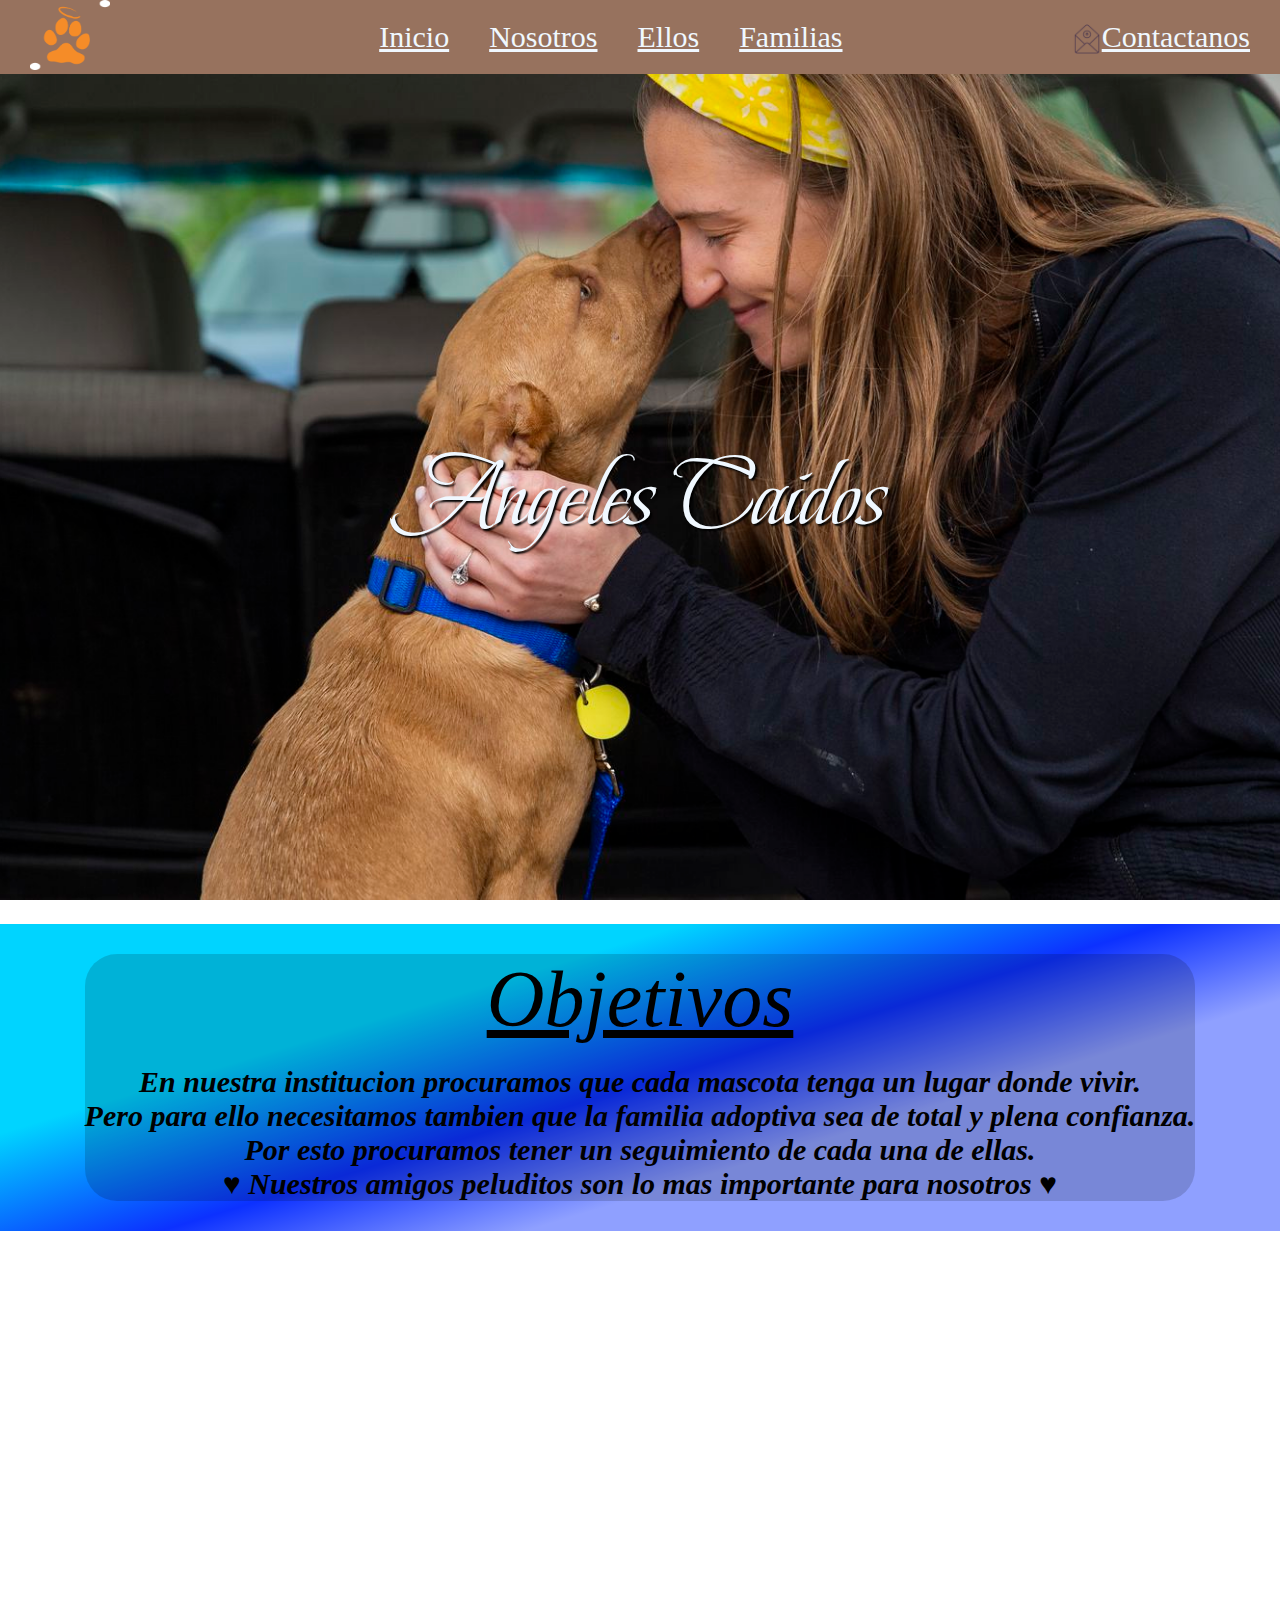
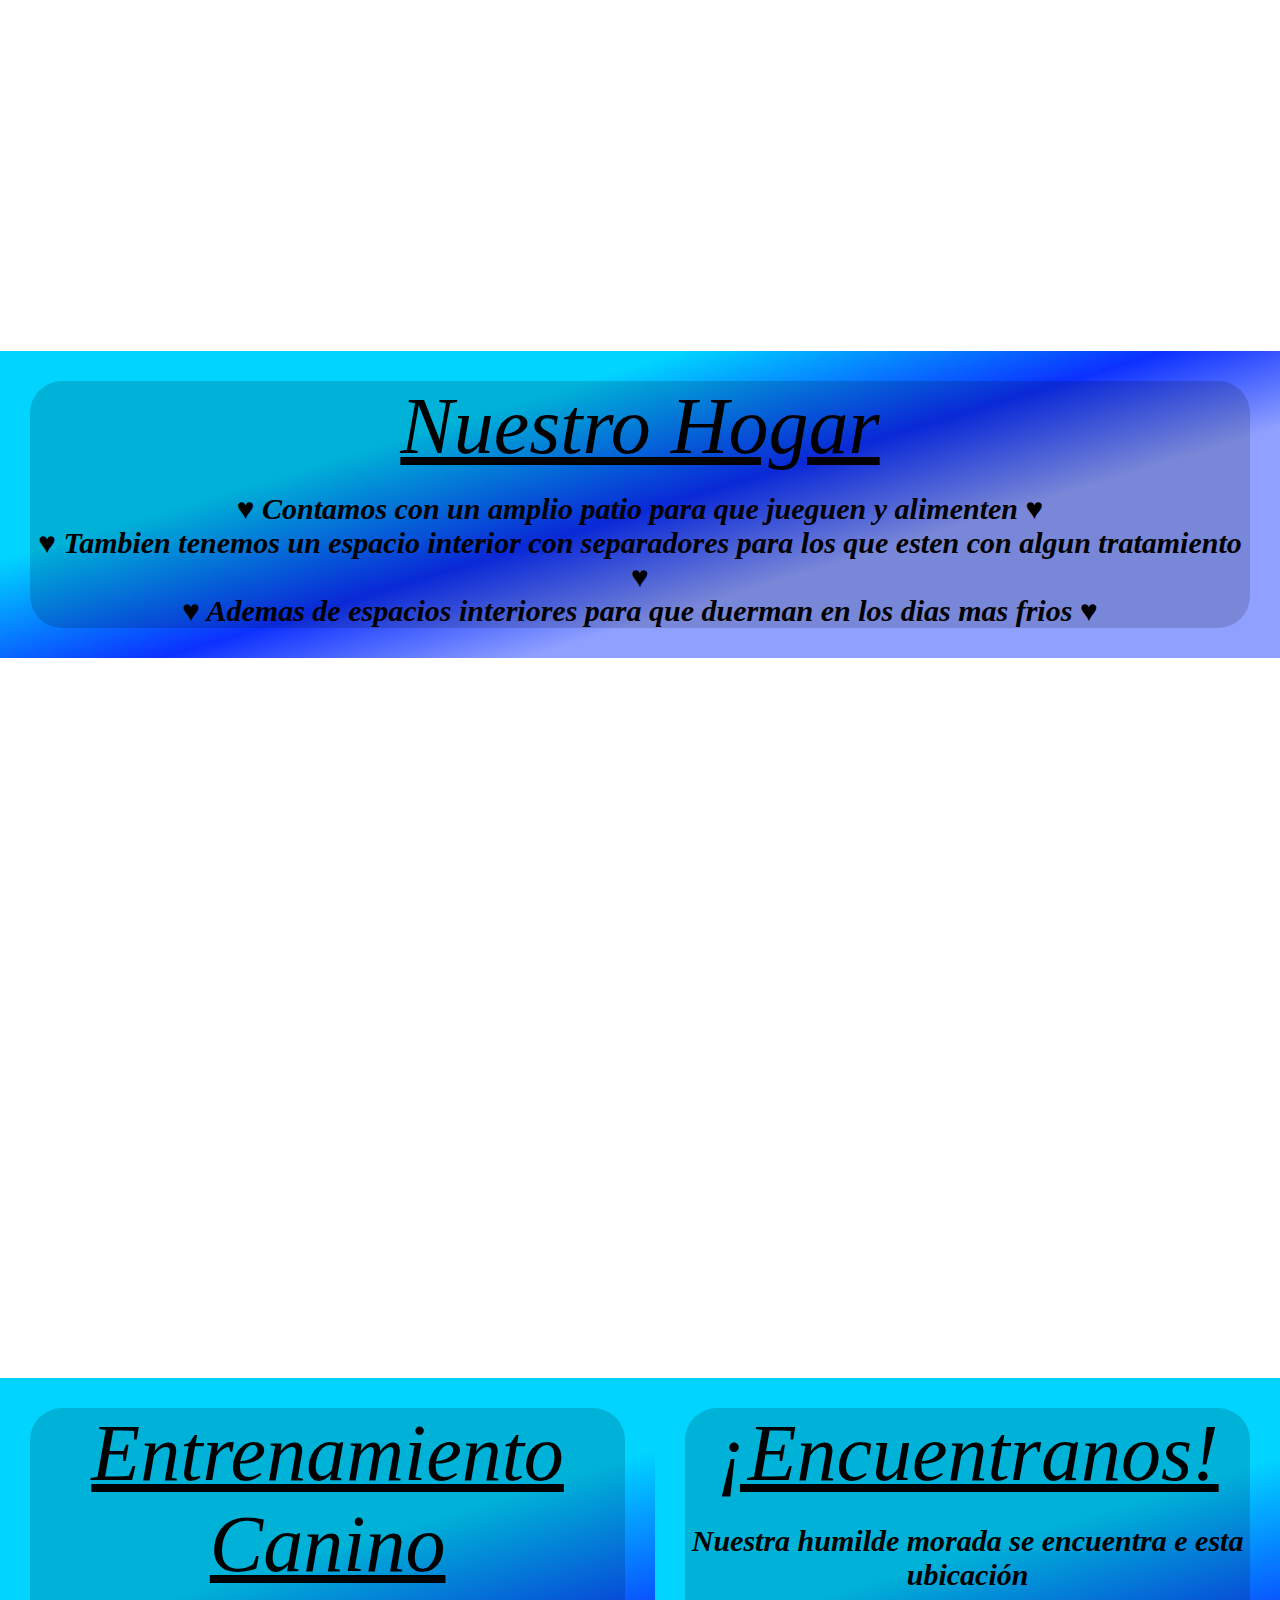
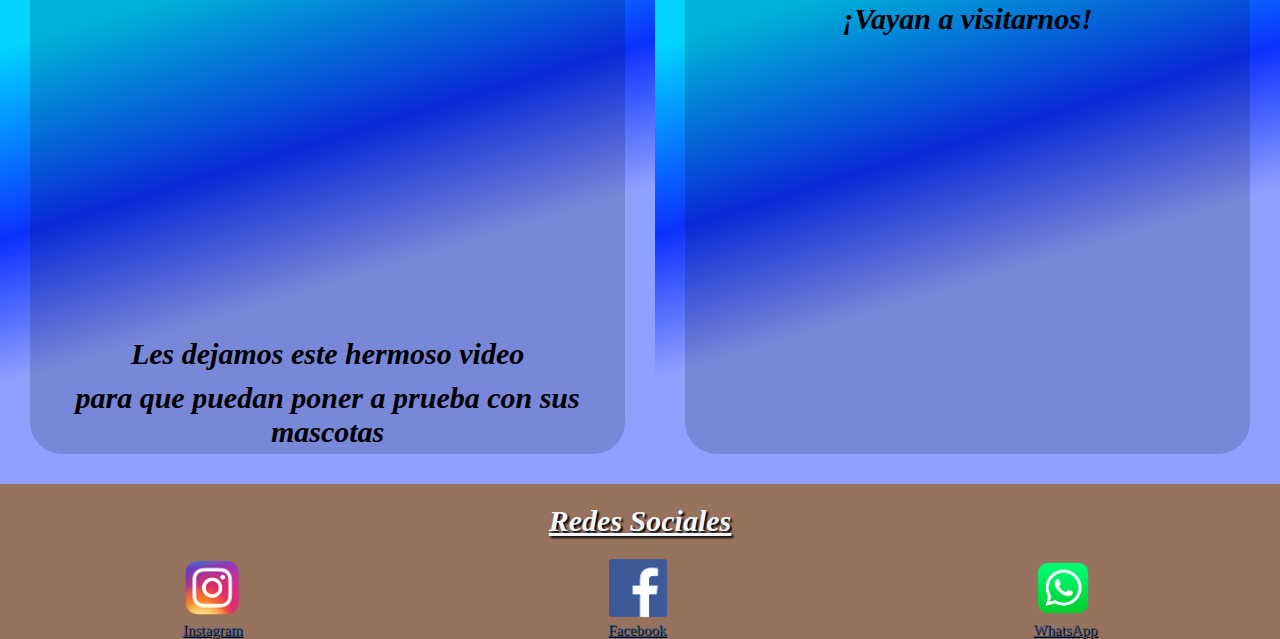
<file: index.html>
<!DOCTYPE html>
<html lang="es">

<head>
    <meta charset="UTF-8">
    <meta http-equiv="X-UA-Compatible" content="IE=edge">
    <meta name="viewport" content="width=device-width, initial-scale=1.0">
    <meta name="description" content="Hogar de adopcion y refugio de animales, dedicado a cuidar, curar y dar amor a todos los animales en situacion de calle">
    <meta name="keywords" content="animales, adopcion, veterinaria, refugio, canino, felino, perro, gato, adoptar">
    <title>Angeles Caidos</title>
    <!-- BOOTSTRAP -->
    <!-- CSS only -->
    <link href="https://cdn.jsdelivr.net/npm/bootstrap@5.2.2/dist/css/bootstrap.min.css" rel="stylesheet"
        integrity="sha384-Zenh87qX5JnK2Jl0vWa8Ck2rdkQ2Bzep5IDxbcnCeuOxjzrPF/et3URy9Bv1WTRi" crossorigin="anonymous">
    <!-- JavaScript Bundle with Popper -->
    <script src="https://cdn.jsdelivr.net/npm/bootstrap@5.2.2/dist/js/bootstrap.bundle.min.js"
        integrity="sha384-OERcA2EqjJCMA+/3y+gxIOqMEjwtxJY7qPCqsdltbNJuaOe923+mo//f6V8Qbsw3"
        crossorigin="anonymous"></script>
    <link rel="preconnect" href="https://fonts.googleapis.com">
    <!-- fonts -->
    <link rel="preconnect" href="https://fonts.gstatic.com" crossorigin>
    <link href="https://fonts.googleapis.com/css2?family=Beau+Rivage&display=swap" rel="stylesheet">
    <!-- icono -->
    <link rel="icon" href="./img/angeles caidos.png">
    <!-- css MAIN -->
    <link rel="stylesheet" href="./css/estilos.css">
</head>

<body id="body_grid">
    <header class="header">
        <nav class="navbar__movil navbar navbar-expand-xl">
            <div class="container-fluid">
                <a class="navbar-brand" href="./index.html"><img src="./img/angeles caidos.png" class="logo"
                        alt="Logo"></a>
                <div class="titulo_navbar">
                    <p>Angeles Caidos</p>
                </div>
                <button class="navbar-toggler" type="button" data-bs-toggle="collapse"
                    data-bs-target="#navbarSupportedContent" aria-controls="navbarSupportedContent"
                    aria-expanded="false" aria-label="Toggle navigation">
                    <span class="navbar-toggler-icon"></span>
                </button>
                <div class="collapse navbar-collapse" id="navbarSupportedContent">
                    <ul class="header__nav__ul">
                        <li class="nav-item">
                            <a class="nav__a nav-link active" aria-current="page" href="./index.html">Inicio</a>
                        </li>
                        <li class="nav-item">
                            <a class="nav__a nav-link" href="./pages/nosotros.html">Nosotros</a>
                        </li>
                        <li class="nav-item dropdown">
                            <a class="nav-link" href="./pages/ellos.html" role="button">
                                Ellos</a>
                        </li>
                        <li class="nav-item">
                            <a class="nav__a nav-link" href="./pages/familias.html">Familias</a>
                        </li>
                        <div class="contacto">
                            <a href="./pages/contactanos.html"><img src="./img/carta.png" class="carta" alt="carta"></a>
                            <a href="./pages/contactanos.html" class="nav__a nav-link contactanos">Contactanos</a>
                        </div>
                    </ul>
                </div>
            </div>
        </nav>
        <nav class="header__nav">
            <a href="./index.html"><img src="./img/angeles caidos.png" class="logo" alt="Logo"></a>
            <ul class="header__nav__ul">
                <li><a href="./index.html" class="nav__a">Inicio</a></li>
                <li><a href="./pages/nosotros.html" class="nav__a">Nosotros</a></li>
                <li><a href="./pages/ellos.html" class="nav__a">Ellos</a></li>
                <li><a href="./pages/familias.html" class="nav__a">Familias</a></li>
            </ul>
            <div class="contacto">
                <a href="./pages/contactanos.html"><img src="./img/carta.png" class="carta" alt="carta"></a>
                <a href="./pages/contactanos.html" class="nav__a">Contactanos</a>
            </div>
        </nav>
    </header>
    <main>
        <article class="article1">
            <section class="parallax1 parallax">
                <div class="parallax1__div">
                    <h1 class="tituloFoto">Angeles Caidos</h1>
                </div>
            </section>
            <section class="text text1">
                <div class="text1__text text_M">
                    <h2 class="h2_movil h2_tablet h2 h2_desktop">Objetivos</h2>
                    <div>
                        <p>En nuestra institucion procuramos que cada mascota tenga un lugar donde vivir.</p>
                    </div>
                    <div>
                        <p>Pero para ello necesitamos tambien que la familia adoptiva sea de total y plena confianza.
                        </p>
                    </div>
                    <div>
                        <p>Por esto procuramos tener un seguimiento de cada una de ellas.</p>
                    </div>
                    <div>
                        <p>♥ Nuestros amigos peluditos son lo mas importante para nosotros ♥</p>
                    </div>
                </div>
            </section>
        </article>
        <article class="article2">
            <section class="parallax2 parallax">
                <div class="parallax2__div"></div>
            </section>
            <section class="text text2">
                <div class="text2__text text_M">
                    <h2 class="h2_movil h2_tablet h2 h2_desktop">Nuestro Hogar</h2>
                    <div>
                        <p>♥ Contamos con un amplio patio para que jueguen y alimenten ♥</p>
                    </div>
                    <div>
                        <p>♥ Tambien tenemos un espacio interior con separadores para los que esten con algun
                            tratamiento ♥</p>
                    </div>
                    <div>
                        <p>♥ Ademas de espacios interiores para que duerman en los dias mas frios ♥</p>
                    </div>
                    <div>
                        <p></p>
                    </div>
            </section>
        </article>
        <article class="article3">
            <section class="parallax3 parallax">
                <div class="parallax3__div"></div>
            </section>
            <section class="text3">
                <div class="text3__text text">
                    <div class="text_M">
                        <h2 class="text3__titulo2 h2_movil h2_tablet h2 h2_desktop">Entrenamiento Canino</h2>
                        <iframe class="col-12 col-xs-12 col-s-12 col-md-12 col-xl-12" width="560" height="315" src="https://www.youtube.com/embed/bYOTbGTnSOE"
                            title="YouTube video player" frameborder="0"
                            allow="accelerometer; autoplay; clipboard-write; encrypted-media; gyroscope; picture-in-picture"
                            allowfullscreen></iframe>
                        <p>Les dejamos este hermoso video </p>
                        <p>para que puedan poner a prueba con sus mascotas</p>
                    </div>
                </div>
                <div class="text3__text text">
                    <div class="text_M">
                        <h2 class="text3__titulo2 h2_movil h2_tablet h2 h2_desktop">¡Encuentranos!</h2>
                        <p class="textoMapa">Nuestra humilde morada se encuentra e esta ubicación</p>
                        <p class="textoMapa">¡Vayan a visitarnos!</p>
                        <iframe class="col-12 col-xs-12 col-s-12 col-md-12 col-xl-12"
                            src="https://www.google.com/maps/embed?pb=!1m18!1m12!1m3!1d13644.167822847598!2d-64.46857535!3d-31.24726185!2m3!1f0!2f0!3f0!3m2!1i1024!2i768!4f13.1!3m3!1m2!1s0x942d7b14c6fd5e3f%3A0x77017b34c9444431!2zQ29zcXXDrW4sIEPDs3Jkb2Jh!5e0!3m2!1ses-419!2sar!4v1665451793205!5m2!1ses-419!2sar"
                            width="560" height="315" style="border:0;" allowfullscreen="" loading="lazy"
                            referrerpolicy="no-referrer-when-downgrade"></iframe>
                    </div>
                </div>
            </section>
        </article> 
    </main>
    <footer>
        <div class="footer__div">
            <h3>Redes Sociales</h3>
            <ul>
                <li>
                    <a href="https://www.instagram.com/" target="_blank"><img src="./img/insta.png"
                            alt="logo instagram">
                        <p class="footer_Text"> Instagram</p>
                    </a>
                </li>
                <li>
                    <a href="https://www.facebook.com/" target="_blank"><img src="./img/facebook .png"
                            alt="logo facebook">
                        <p class="footer_Text"> Facebook</p>
                    </a>
                </li>
                <li>
                    <a href="https://wa.me/+543541384705" target="_blank" class="wspImg"><img src="./img/wsp.png"
                            alt="logo WhatsApp" class="wspImg">
                        <p class="footer_Text"> WhatsApp </p>
                    </a>
                </li>
            </ul>
        </div>
    </footer>
</body>

</html>
</file>
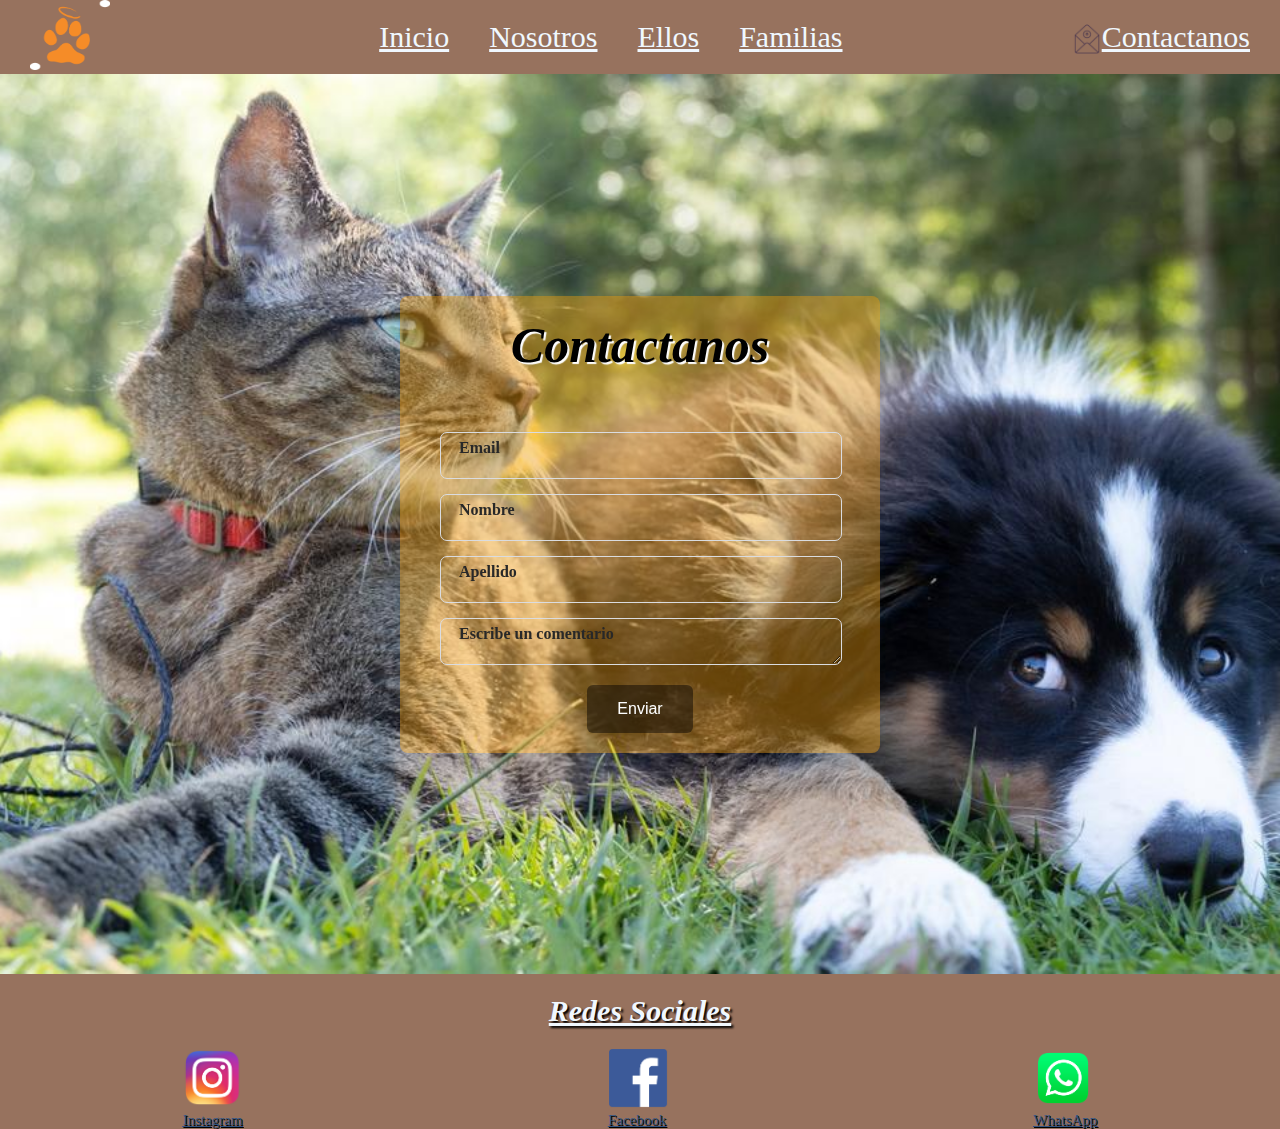
<file: pages/contactanos.html>
<!DOCTYPE html>
<html lang="en">

<head>
    <meta charset="UTF-8">
    <meta http-equiv="X-UA-Compatible" content="IE=edge">
    <meta name="viewport" content="width=device-width, initial-scale=1.0">
    <meta name="description"
        content="Hogar de adopcion y refugio de animales, dedicado a cuidar, curar y dar amor a todos los animales en situacion de calle">
    <meta name="keywords" content="animales, adopcion, veterinaria, refugio, canino, felino, perro, gato, adoptar">
    <title>Contacto</title>
    <!-- BOOTSTRAP -->
    <!-- CSS only -->
    <link href="https://cdn.jsdelivr.net/npm/bootstrap@5.2.2/dist/css/bootstrap.min.css" rel="stylesheet"
        integrity="sha384-Zenh87qX5JnK2Jl0vWa8Ck2rdkQ2Bzep5IDxbcnCeuOxjzrPF/et3URy9Bv1WTRi" crossorigin="anonymous">
    <!-- JavaScript Bundle with Popper -->
    <script src="https://cdn.jsdelivr.net/npm/bootstrap@5.2.2/dist/js/bootstrap.bundle.min.js"
        integrity="sha384-OERcA2EqjJCMA+/3y+gxIOqMEjwtxJY7qPCqsdltbNJuaOe923+mo//f6V8Qbsw3"
        crossorigin="anonymous"></script>
    <link href="https://unpkg.com/aos@2.3.1/dist/aos.css" rel="stylesheet">
    <link rel="preconnect" href="https://fonts.googleapis.com">
    <!-- fonts -->
    <link rel="preconnect" href="https://fonts.gstatic.com" crossorigin>
    <link href="https://fonts.googleapis.com/css2?family=Beau+Rivage&display=swap" rel="stylesheet">
    <!-- icono -->
    <link rel="icon" href="../img/angeles caidos.png">
    <link rel="stylesheet" href="../css/estilos.css">
</head>

<body id="body_grid">
    <header class="header">
        <nav class="navbar__movil navbar navbar-expand-xl">
            <div class="container-fluid">
                <a class="navbar-brand" href="../index.html"><img src="../img/angeles caidos.png" class="logo"
                        alt="Logo"></a>
                <div class="titulo_navbar">
                    <p>Angeles Caidos</p>
                </div>
                <button class="navbar-toggler" type="button" data-bs-toggle="collapse"
                    data-bs-target="#navbarSupportedContent" aria-controls="navbarSupportedContent"
                    aria-expanded="false" aria-label="Toggle navigation">
                    <span class="navbar-toggler-icon"></span>
                </button>
                <div class="collapse navbar-collapse" id="navbarSupportedContent">
                    <ul class="header__nav__ul">
                        <li class="nav-item">
                            <a class="nav__a nav-link active" aria-current="page" href="../index.html">Inicio</a>
                        </li>
                        <li class="nav-item">
                            <a class="nav__a nav-link" href="../pages/nosotros.html">Nosotros</a>
                        </li>
                        <li class="nav-item dropdown">
                            <a class="nav-link" href="../pages/ellos.html" role="button">
                                Ellos</a>
                        </li>
                        <li class="nav-item">
                            <a class="nav__a nav-link" href="../pages/familias.html">Familias</a>
                        </li>
                        <div class="contacto">
                            <a href="../pages/contactanos.html"><img src="../img/carta.png" class="carta"
                                    alt="carta"></a>
                            <a href="../pages/contactanos.html" class="nav__a nav-link contactanos">Contactanos</a>
                        </div>
                    </ul>
                </div>
            </div>
        </nav>
        <nav class="header__nav nav_famili">
            <a href="../index.html"><img src="../img/angeles caidos.png" class="logo" alt="Logo"></a>
            <ul class="header__nav__ul">
                <li><a href="../index.html" class="nav__a">Inicio</a></li>
                <li><a href="../pages/nosotros.html" class="nav__a">Nosotros</a></li>
                <li><a href="../pages/ellos.html" class="nav__a">Ellos</a></li>
                <li><a href="../pages/familias.html" class="nav__a">Familias</a></li>
            </ul>
            <div class="contacto">
                <a href="../pages/contactanos.html"><img src="../img/carta.png" class="carta" alt="carta"></a>
                <a href="../pages/contactanos.html" class="nav__a">Contactanos</a>
            </div>
        </nav>
    </header>
    <main>
        <section class="section__contacto">
            <article>
                <div class="container-fluid">
                    <div class="col-12 col-md-12 col-xl-12 formularioRegistro aos-init aos-animate" data-aos="zoom-in">
                        <form action="" method="get" class="formulario">
                            <h2 class="title">Contactanos</h2>
                            <div class="inputContainer">
                                <input type="text" class="input" placeholder="Email">
                                <label for="" class="label">Email</label>
                            </div>

                            <div class="inputContainer">
                                <input type="text" class="input" placeholder="Nombre">
                                <label for="" class="label">Nombre</label>
                            </div>

                            <div class="inputContainer">
                                <input type="password" class="input" placeholder="Apellido">
                                <label for="" class="label">Apellido</label>
                            </div>
                            <div class="inputContainer">
                                <textarea name="" id="" cols="10 rows=" 5"="" class="input"
                                    placeholder="Escribe un comentario" maxlength="80"></textarea>
                                <label for="" class="label">Escribe un comentario</label>
                            </div>
                            <input type="submit" class="submitBtn" value="Enviar">
                        </form>
                    </div>
                </div>
            </article>
        </section>
    </main>
    <footer>
        <div class="footer__div">
            <h3>Redes Sociales</h3>
            <ul>
                <li>
                    <a href="https://www.instagram.com/" target="_blank"><img src="../img/insta.png"
                            alt="logo instagram">
                        <p class="footer_Text"> Instagram</p>
                    </a>
                </li>
                <li>
                    <a href="https://www.facebook.com/" target="_blank"><img src="../img/facebook .png"
                            alt="logo facebook">
                        <p class="footer_Text"> Facebook</p>
                    </a>
                </li>
                <li>
                    <a href="https://wa.me/+543541384705" target="_blank" class="wspImg"><img src="../img/wsp.png"
                            alt="logo WhatsApp" class="wspImg">
                        <p class="footer_Text"> WhatsApp </p>
                    </a>
                </li>
            </ul>
        </div>
    </footer>
    <script src="https://unpkg.com/aos@2.3.1/dist/aos.js"></script>
    <script> AOS.init(); </script>
    <script src="https://cdn.jsdelivr.net/npm/@popperjs/core@2.11.6/dist/umd/popper.min.js"
        integrity="sha384-oBqDVmMz9ATKxIep9tiCxS/Z9fNfEXiDAYTujMAeBAsjFuCZSmKbSSUnQlmh/jp3"
        crossorigin="anonymous"></script>
    <script src="https://cdn.jsdelivr.net/npm/bootstrap@5.2.2/dist/js/bootstrap.min.js"
        integrity="sha384-IDwe1+LCz02ROU9k972gdyvl+AESN10+x7tBKgc9I5HFtuNz0wWnPclzo6p9vxnk"
        crossorigin="anonymous"></script>
</body>

</html>
</file>
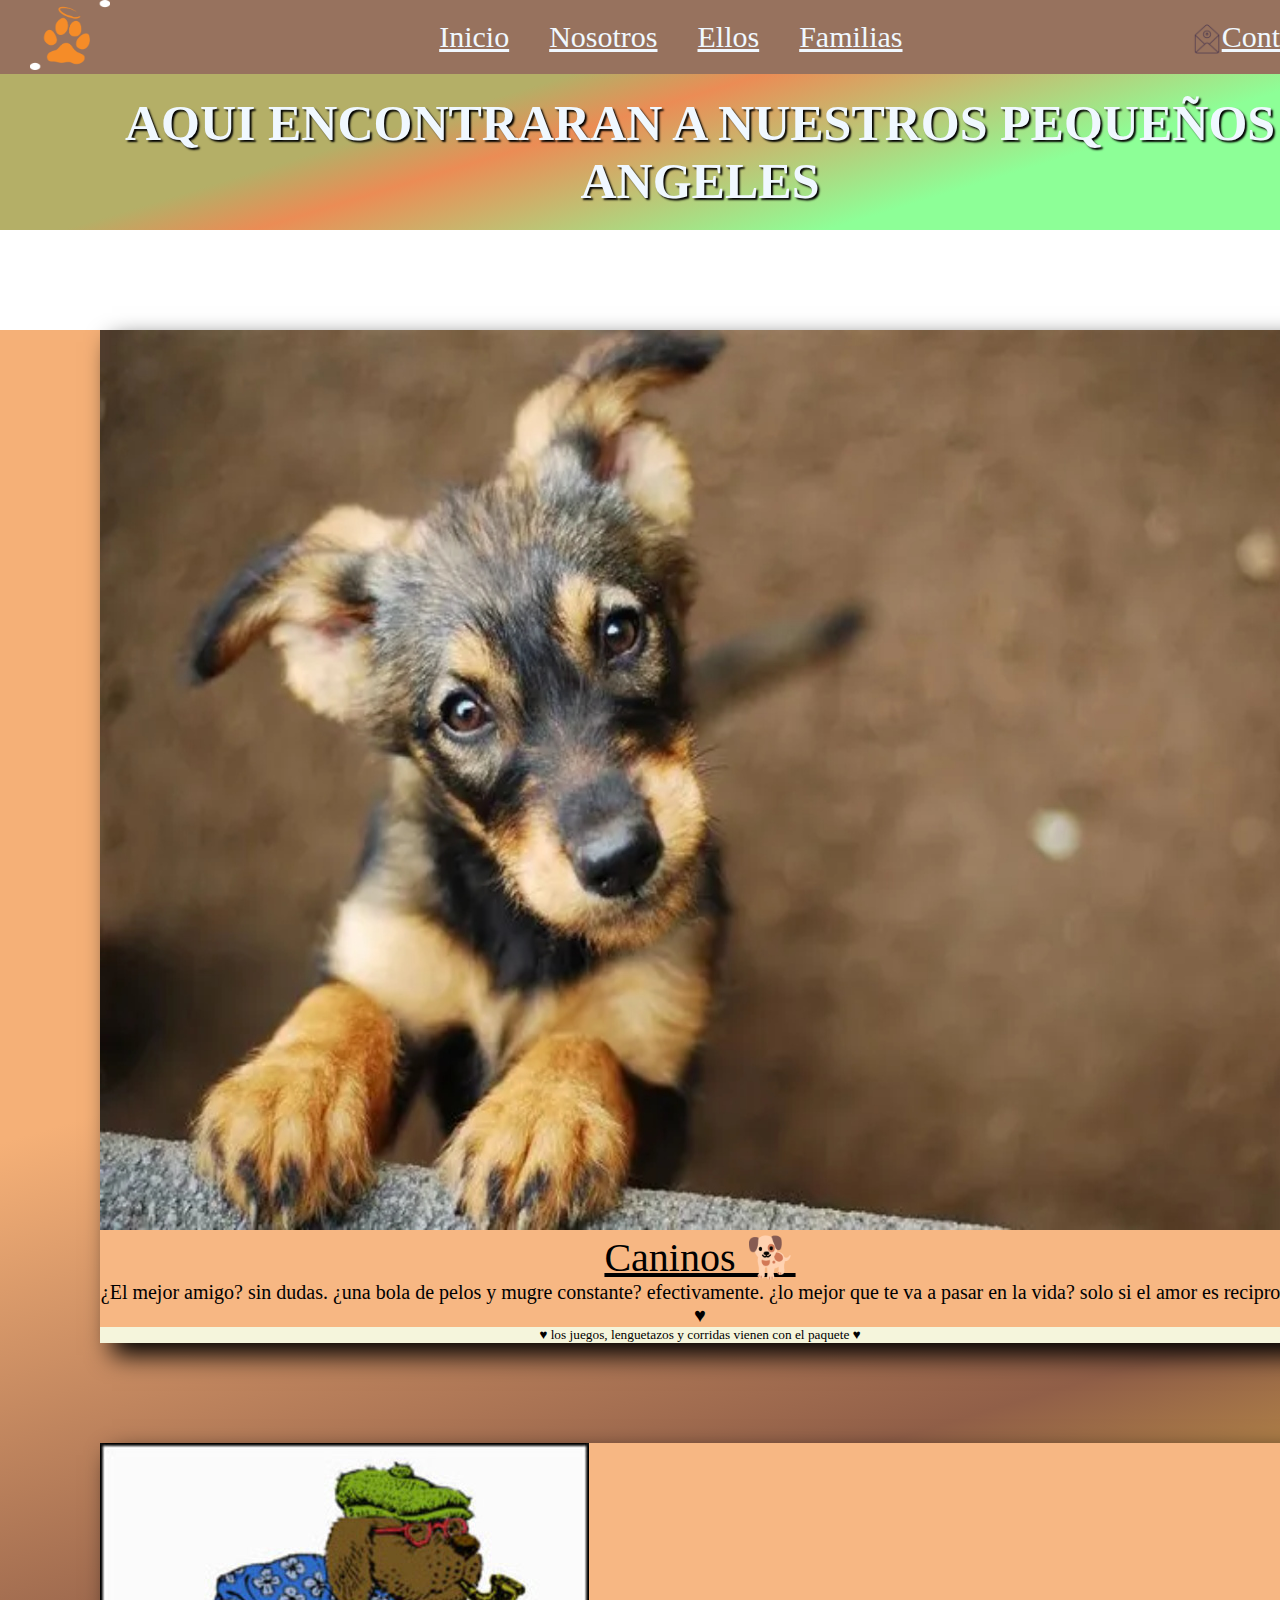
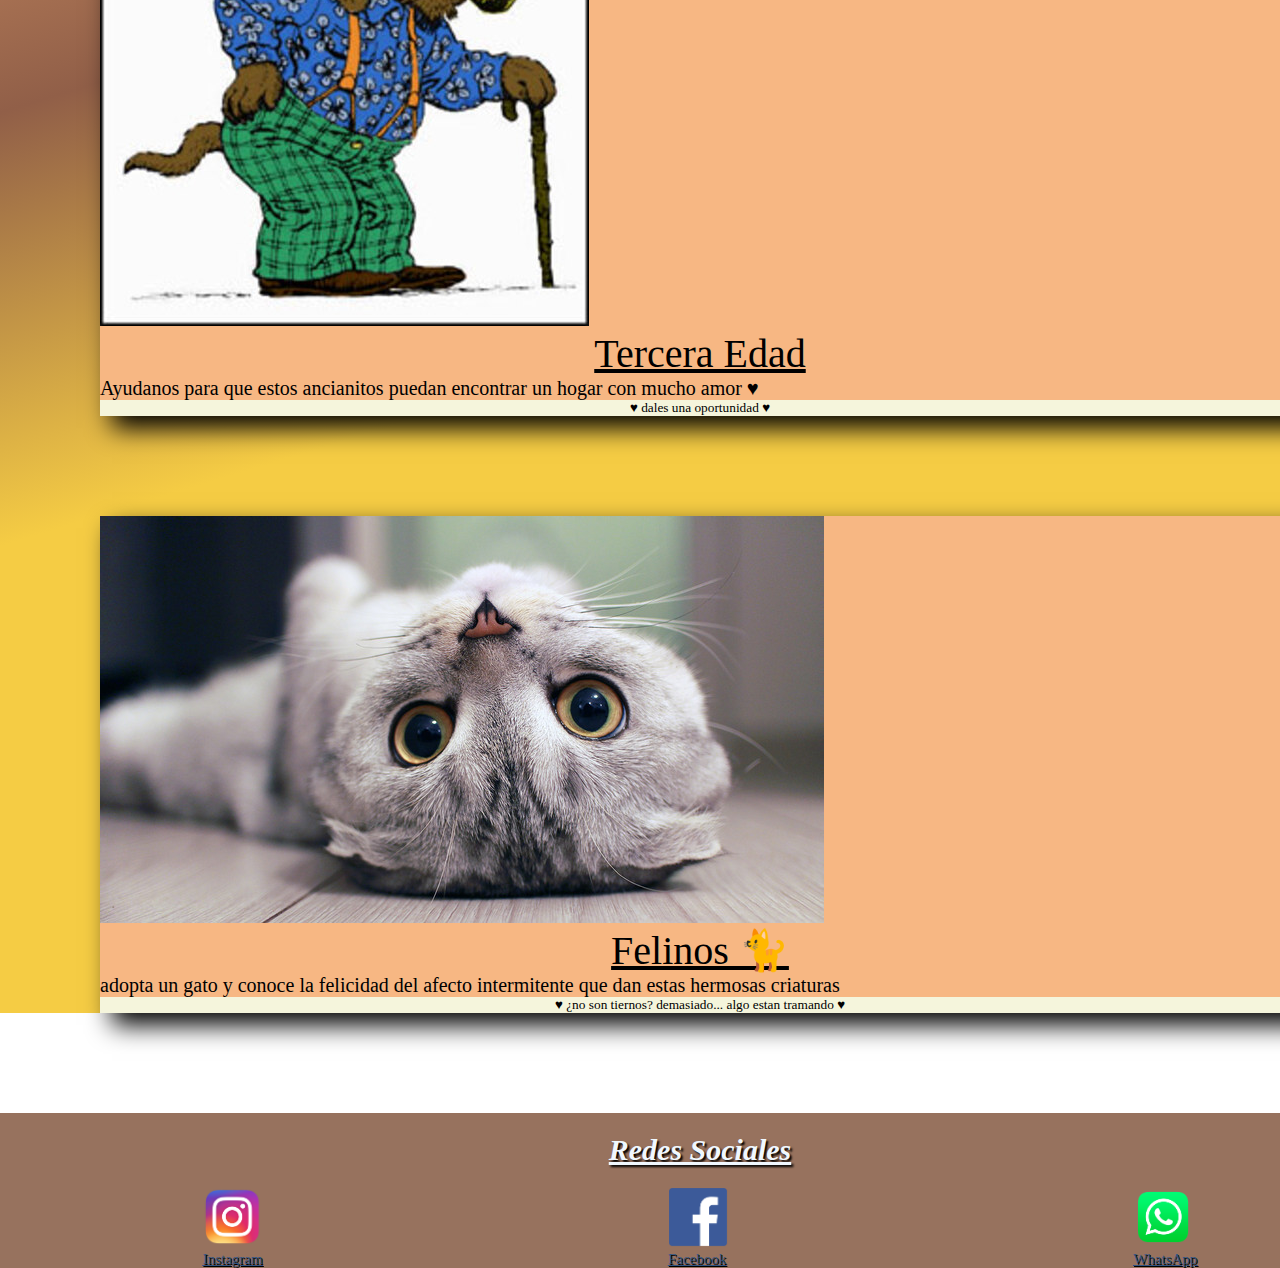
<file: pages/ellos.html>
<!DOCTYPE html>
<html lang="en">

<head>
    <meta charset="UTF-8">
    <meta http-equiv="X-UA-Compatible" content="IE=edge">
    <meta name="viewport" content="width=device-width, initial-scale=1.0">
    <meta name="description" content="Hogar de adopcion y refugio de animales, dedicado a cuidar, curar y dar amor a todos los animales en situacion de calle">
    <meta name="keywords" content="animales, adopcion, veterinaria, refugio, canino, felino, perro, gato, adoptar">
    <title>Ellos</title>
    <!-- BOOTSTRAP -->
    <!-- CSS only -->
    <link href="https://cdn.jsdelivr.net/npm/bootstrap@5.2.2/dist/css/bootstrap.min.css" rel="stylesheet"
        integrity="sha384-Zenh87qX5JnK2Jl0vWa8Ck2rdkQ2Bzep5IDxbcnCeuOxjzrPF/et3URy9Bv1WTRi" crossorigin="anonymous">
    <!-- JavaScript Bundle with Popper -->
    <script src="https://cdn.jsdelivr.net/npm/bootstrap@5.2.2/dist/js/bootstrap.bundle.min.js"
        integrity="sha384-OERcA2EqjJCMA+/3y+gxIOqMEjwtxJY7qPCqsdltbNJuaOe923+mo//f6V8Qbsw3"
        crossorigin="anonymous"></script>
    <link rel="preconnect" href="https://fonts.googleapis.com">
    <!-- fonts -->
    <link rel="preconnect" href="https://fonts.gstatic.com" crossorigin>
    <link href="https://fonts.googleapis.com/css2?family=Beau+Rivage&display=swap" rel="stylesheet">
    <!-- icono -->
    <link rel="icon" href="../img/angeles caidos.png">
    <link rel="stylesheet" href="../css/estilos.css">
</head>

<body id="body_grid">
    <header class="header">
        <nav class="navbar__movil navbar navbar-expand-xl">
            <div class="container-fluid">
                <a class="navbar-brand" href="../index.html"><img src="../img/angeles caidos.png" class="logo"
                        alt="Logo"></a>
                <div class="titulo_navbar">
                    <p>Angeles Caidos</p>
                </div>
                <button class="navbar-toggler" type="button" data-bs-toggle="collapse"
                    data-bs-target="#navbarSupportedContent" aria-controls="navbarSupportedContent"
                    aria-expanded="false" aria-label="Toggle navigation">
                    <span class="navbar-toggler-icon"></span>
                </button>
                <div class="collapse navbar-collapse" id="navbarSupportedContent">
                    <ul class="header__nav__ul">
                        <li class="nav-item">
                            <a class="nav__a nav-link active" aria-current="page" href="../index.html">Inicio</a>
                        </li>
                        <li class="nav-item">
                            <a class="nav__a nav-link" href="../pages/nosotros.html">Nosotros</a>
                        </li>
                        <li class="nav-item dropdown">
                            <a class="nav-link" href="../pages/ellos.html" role="button">
                                Ellos</a>
                        </li>
                        <li class="nav-item">
                            <a class="nav__a nav-link" href="../pages/familias.html">Familias</a>
                        </li>
                        <div class="contacto">
                            <a href="../pages/contactanos.html"><img src="../img/carta.png" class="carta"
                                    alt="carta"></a>
                            <a href="../pages/contactanos.html" class="nav__a nav-link contactanos">Contactanos</a>
                        </div>
                    </ul>
                </div>
            </div>
        </nav>
        <nav class="header__nav nav_famili">
            <a href="../index.html"><img src="../img/angeles caidos.png" class="logo" alt="Logo"></a>
            <ul class="header__nav__ul">
                <li><a href="../index.html" class="nav__a">Inicio</a></li>
                <li><a href="../pages/nosotros.html" class="nav__a">Nosotros</a></li>
                <li><a href="../pages/ellos.html" class="nav__a">Ellos</a></li>
                <li><a href="../pages/familias.html" class="nav__a">Familias</a></li>
            </ul>
            <div class="contacto">
                <a href="../pages/contactanos.html"><img src="../img/carta.png" class="carta" alt="carta"></a>
                <a href="../pages/contactanos.html" class="nav__a">Contactanos</a>
            </div>
        </nav>
    </header>
    <main>
        <section>
            <h1 class="h1_sec">AQUI ENCONTRARAN A NUESTROS PEQUEÑOS ANGELES</h1>
            <div class="card-group">
                <div class="card">
                    <img src="../img/perro.jpg" class="card-img-top" alt="Perros">
                    <div class="card-body">
                        <a href="https://www.google.com/search?q=perros&rlz=1C1CHBF_esAR801AR801&sxsrf=ALiCzsbezuhedNh86DYmtkeqJbd8U3ZBMA:1668545880706&source=lnms&tbm=isch&sa=X&ved=2ahUKEwjo44rkibH7AhXLsJUCHeXMDBsQ_AUoAXoECAEQAw&biw=1920&bih=969&dpr=1" target="_blank" class="card-title">Caninos 🐕</a>
                        <p class="card-text"> ¿El mejor amigo? sin dudas. ¿una bola de pelos y mugre constante? efectivamente. ¿lo mejor que te va a pasar en la vida? solo si el amor es reciproco ♥</p>
                    </div>
                    <div class="card-footer">
                        <small class="text-muted"> ♥ los juegos, lenguetazos y corridas vienen con el paquete ♥ </small>
                    </div>
                </div>
                <div class="card">
                    <img src="../img/perro_anciano.jpg" class="card-img-top" alt="perro anciano">
                    <div class="card-body">
                        <a href="https://www.google.com/search?q=animales+domesticos+viejos&tbm=isch&ved=2ahUKEwjv_bvlibH7AhWMjJUCHaLaDJYQ2-cCegQIABAA&oq=animales+domesticos+viejos&gs_lcp=CgNpbWcQAzoECCMQJzoHCAAQsQMQQzoECAAQQzoHCCMQ6gIQJzoKCAAQsQMQgwEQQzoICAAQgAQQsQM6BQgAEIAEOgYIABAIEB5QtANYw15gzl9oA3AAeACAAVqIAdUVkgECMzaYAQCgAQGqAQtnd3Mtd2l6LWltZ7ABCsABAQ&sclient=img&ei=W_1zY6_kJIyZ1sQPorWzsAk&bih=969&biw=1920&rlz=1C1CHBF_esAR801AR801" target="_blank" class="card-title">Tercera Edad</a>
                        <p class="card-text">Ayudanos para que estos ancianitos puedan encontrar un hogar con mucho amor ♥
                        </p>
                    </div>
                    <div class="card-footer">
                        <small class="text-muted">♥ dales una oportunidad ♥</small>
                    </div>
                </div>
                <div class="card">
                    <img src="../img/QNQHUX5YBRE7ZBCZH45HVECVBM.jpg" class="card-img-top" alt="gatos">
                    <div class="card-body">
                        <a href="https://www.google.com/search?q=gatos&tbm=isch&ved=2ahUKEwj_kbOYirH7AhX7uJUCHUxwAeQQ2-cCegQIABAA&oq=gatos&gs_lcp=[base64]&sclient=img&ei=xv1zY_-WGfvx1sQPzOCFoA4&bih=969&biw=1920&rlz=1C1CHBF_esAR801AR801" target="_blank" class="card-title">Felinos 🐈</a>
                        <p class="card-text">adopta un gato y conoce la felicidad del afecto intermitente que dan estas hermosas criaturas</p>
                    </div>
                    <div class="card-footer">
                        <small class="text-muted">♥ ¿no son tiernos? demasiado... algo estan tramando ♥</small>
                    </div>
                </div>
            </div>
        </section>
    </main>
    <footer>
        <div class="footer__div">
            <h3>Redes Sociales</h3>
            <ul>
                <li>
                    <a href="https://www.instagram.com/" target="_blank"><img src="../img/insta.png"
                            alt="logo instagram">
                        <p class="footer_Text"> Instagram</p>
                    </a>
                </li>
                <li>
                    <a href="https://www.facebook.com/" target="_blank"><img src="../img/facebook .png"
                            alt="logo facebook">
                        <p class="footer_Text"> Facebook</p>
                    </a>
                </li>
                <li>
                    <a href="https://wa.me/+543541384705" target="_blank" class="wspImg"><img src="../img/wsp.png"
                            alt="logo WhatsApp" class="wspImg">
                        <p class="footer_Text"> WhatsApp </p>
                    </a>
                </li>
            </ul>
        </div>
    </footer>
</body>

</html>
</file>
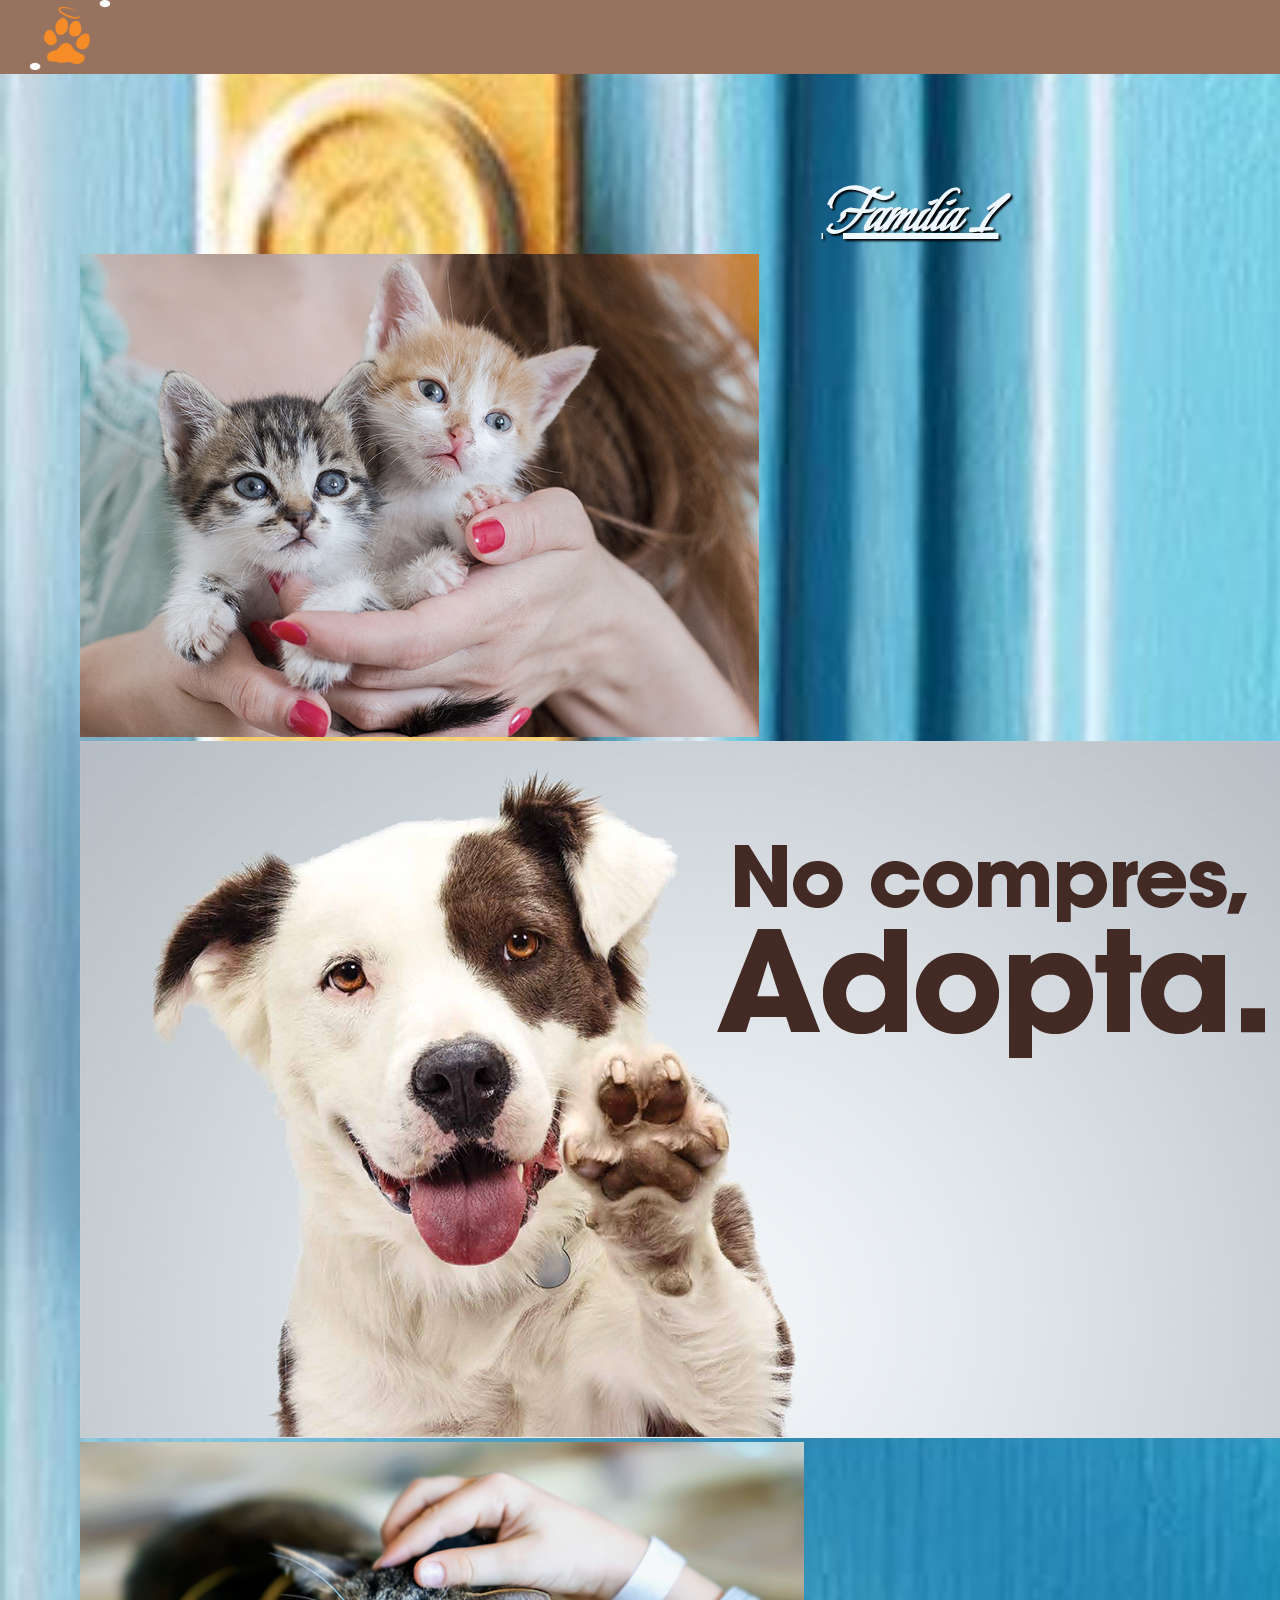
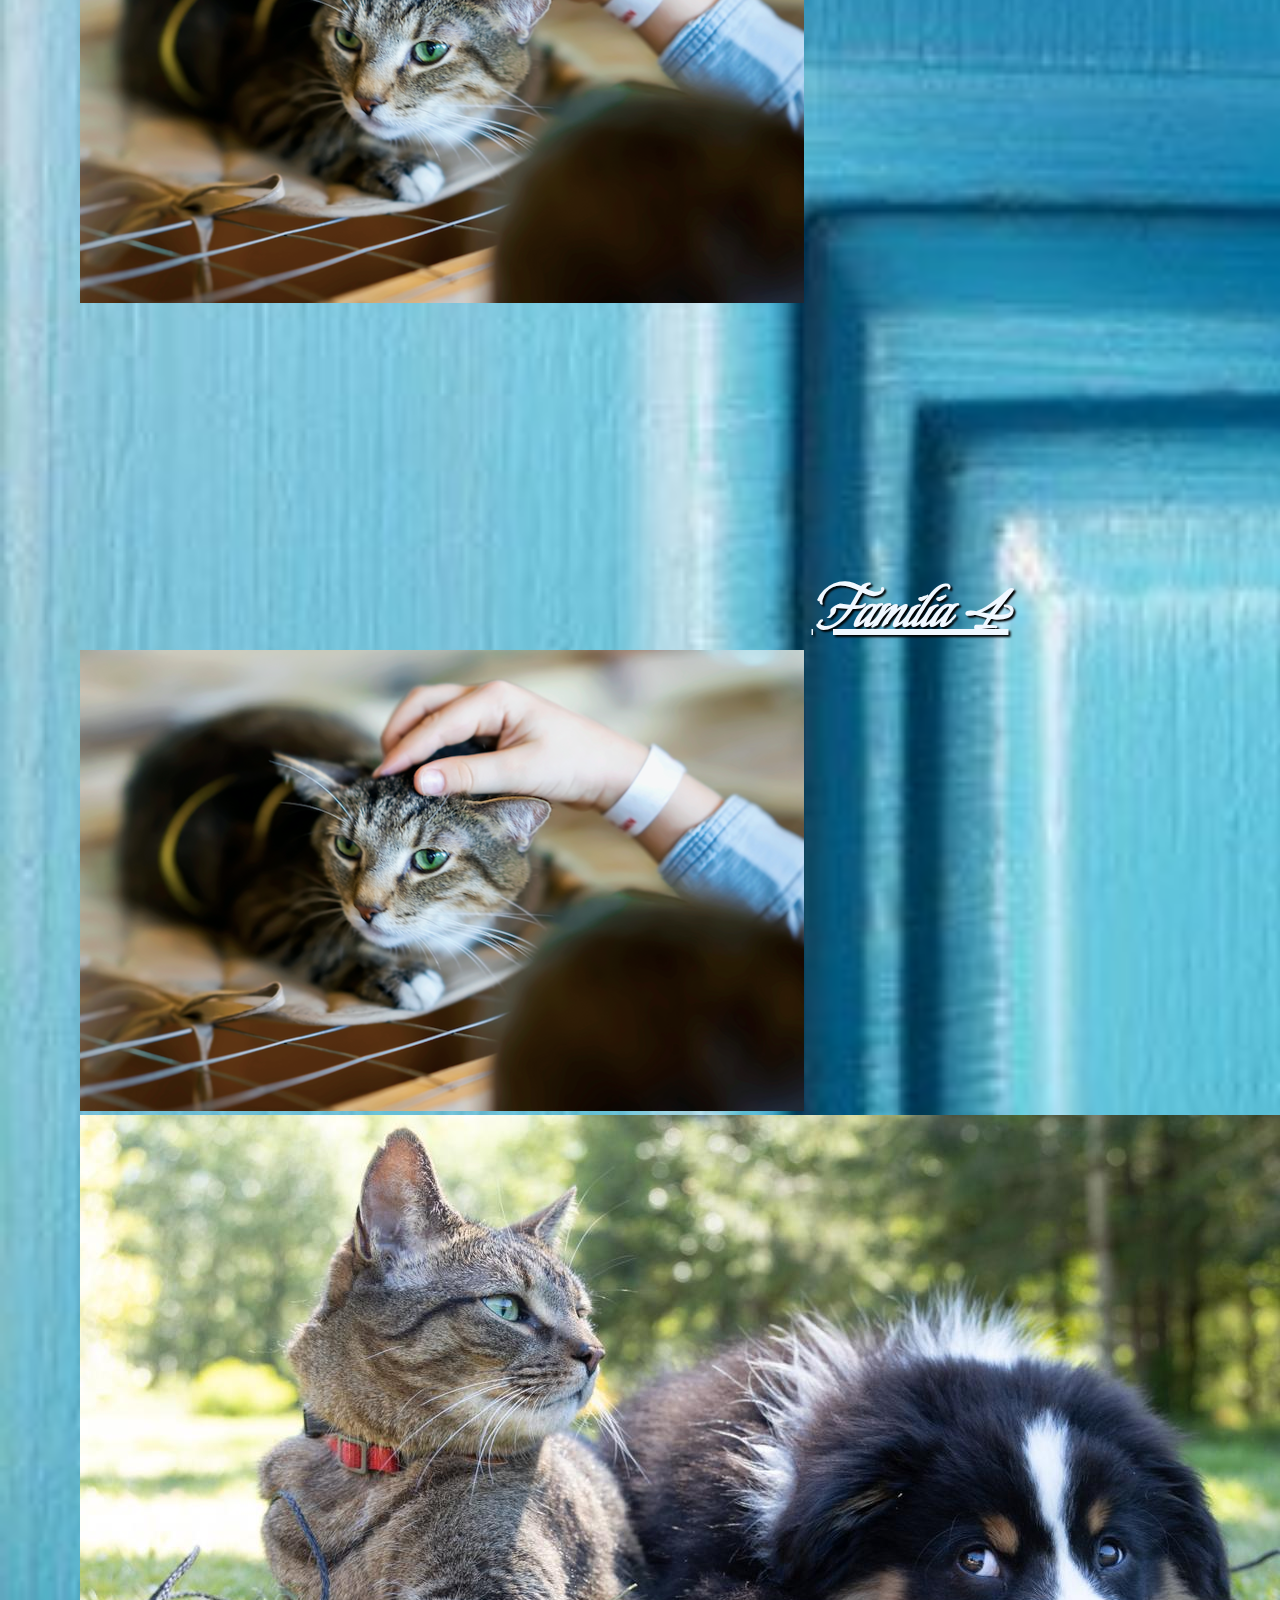
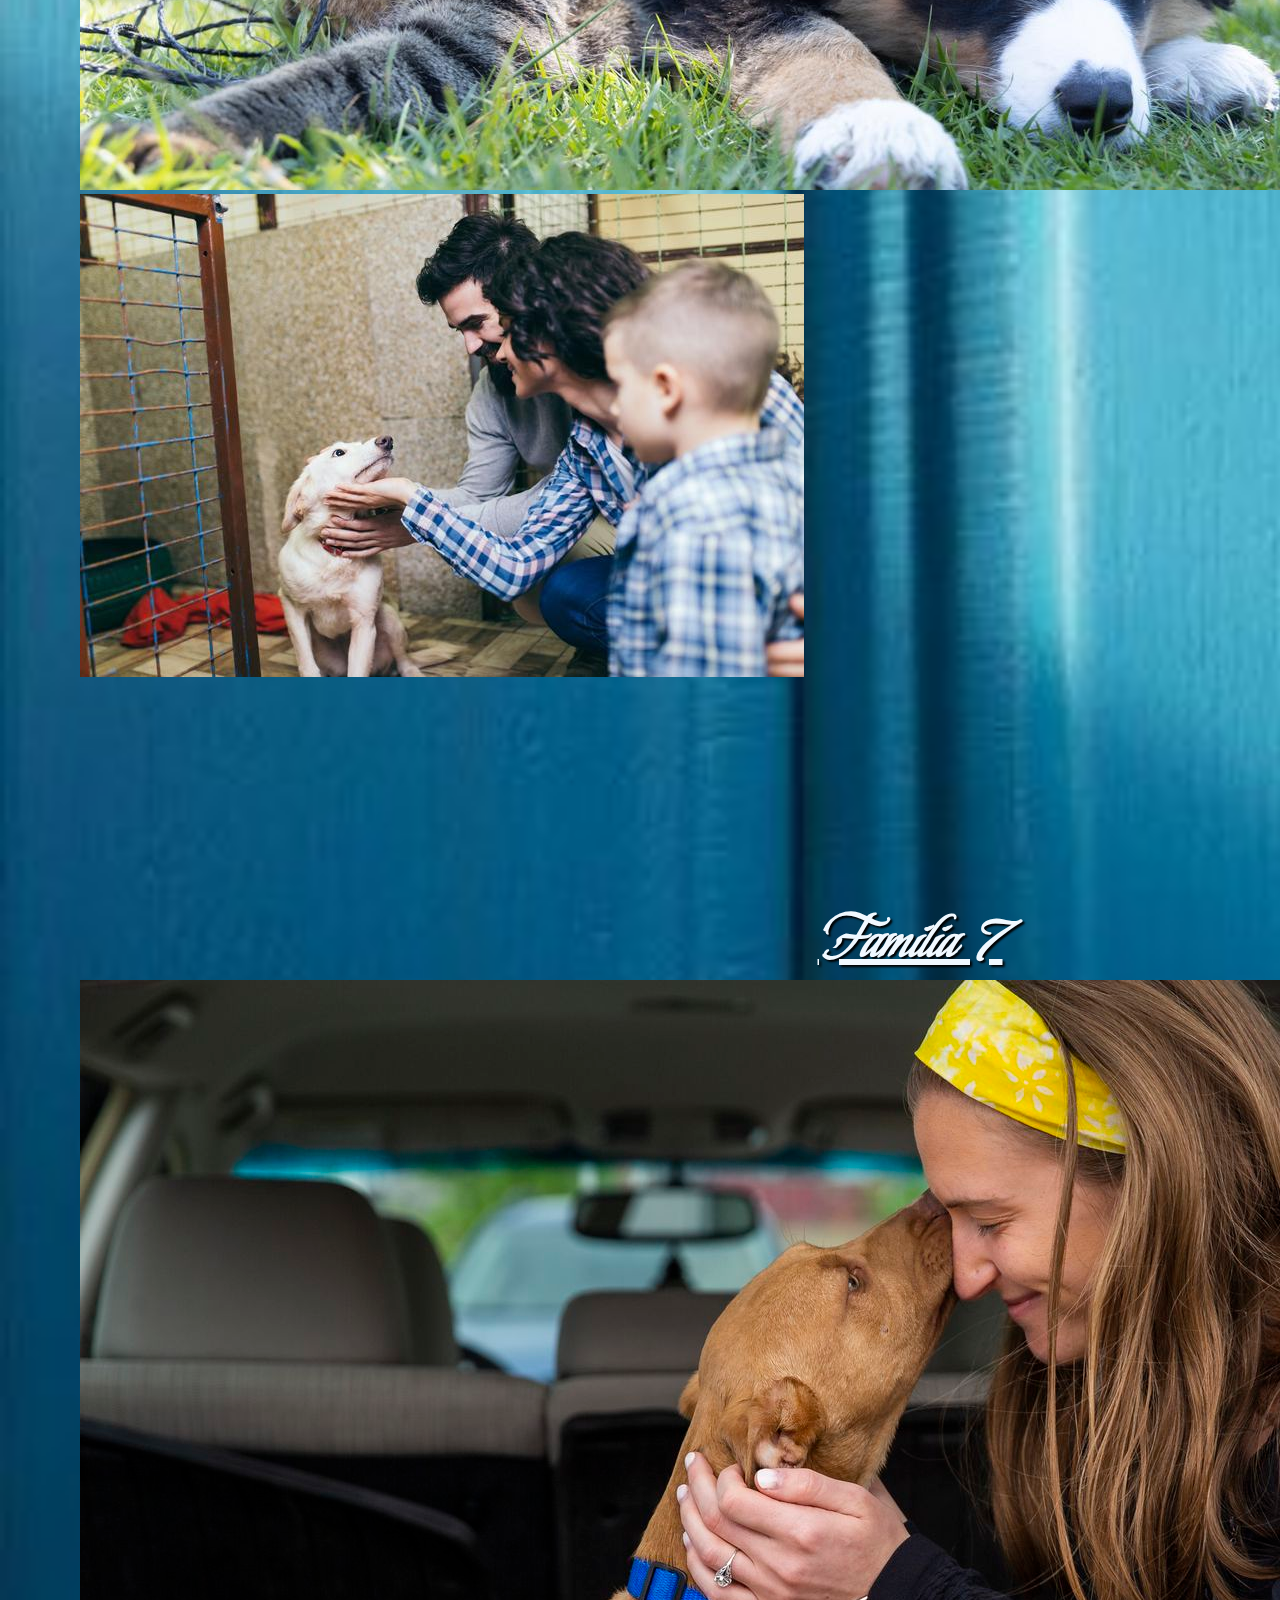
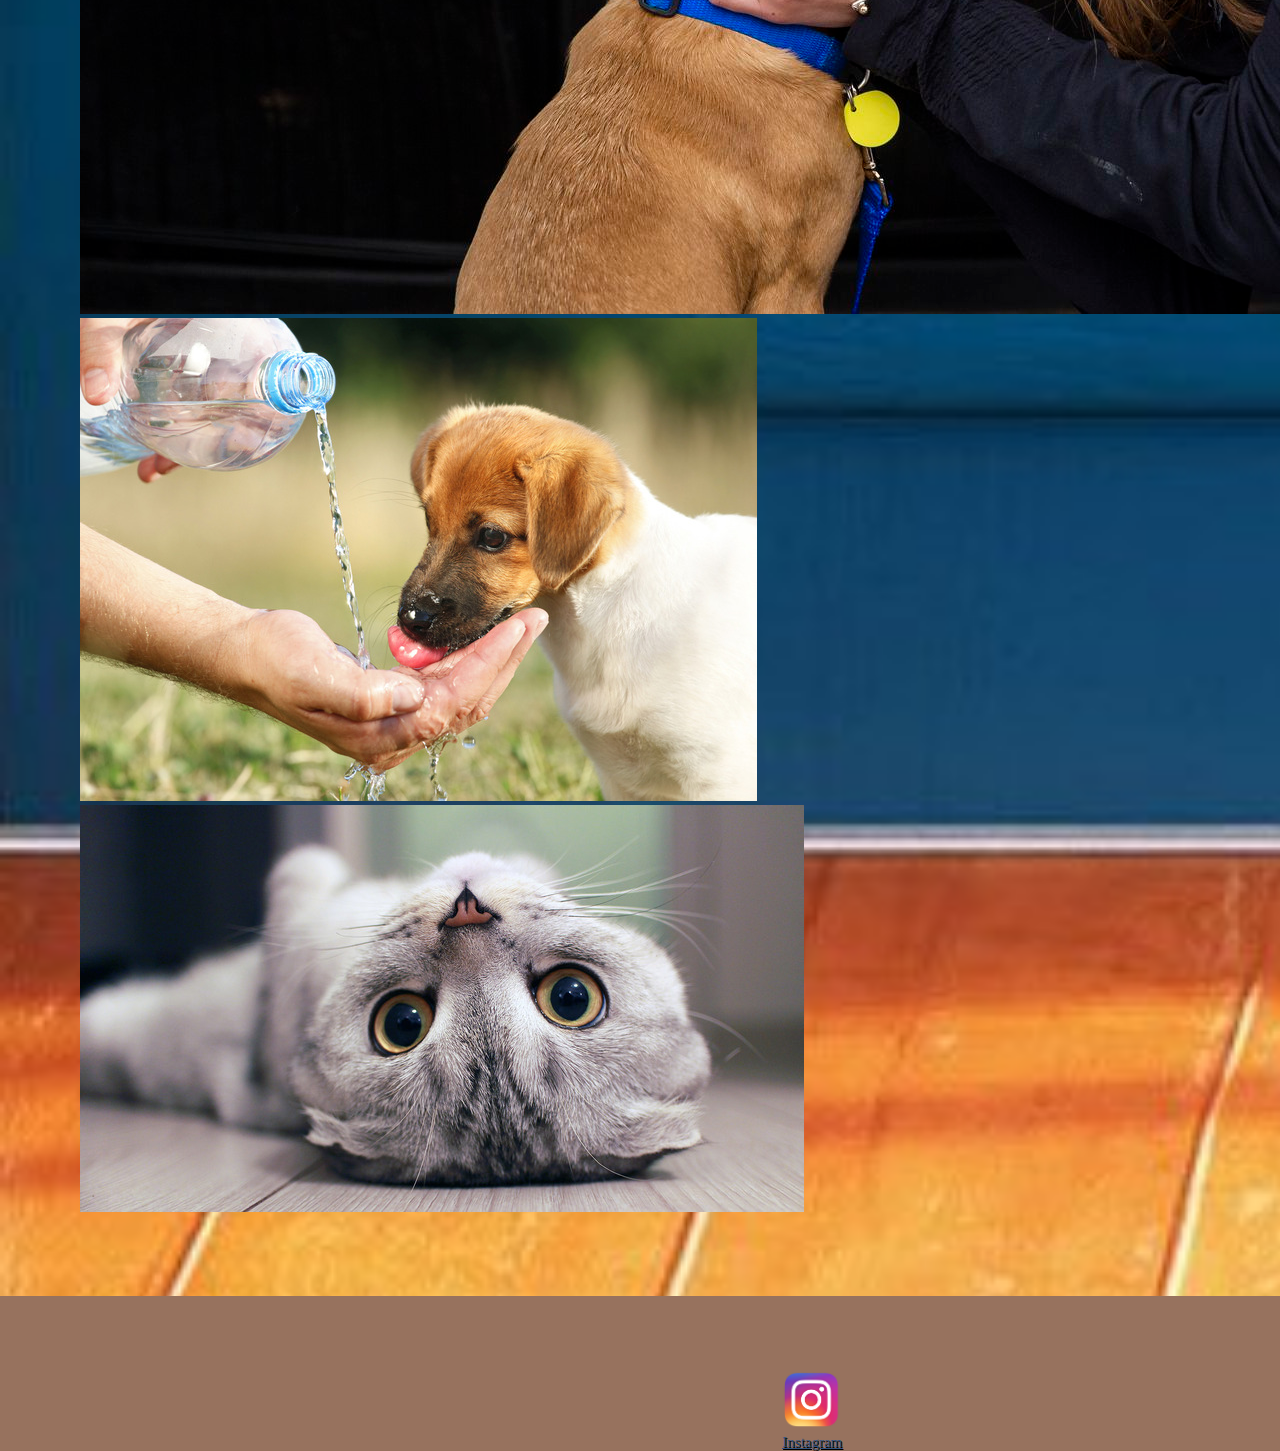
<file: pages/familias.html>
<!DOCTYPE html>
<html lang="en">

<head>
    <meta charset="UTF-8">
    <meta http-equiv="X-UA-Compatible" content="IE=edge">
    <meta name="viewport" content="width=device-width, initial-scale=1.0">
    <meta name="description" content="Hogar de adopcion y refugio de animales, dedicado a cuidar, curar y dar amor a todos los animales en situacion de calle">
    <meta name="keywords" content="animales, adopcion, veterinaria, refugio, canino, felino, perro, gato, adoptar">
    <title>Familias</title>
    <!-- BOOTSTRAP -->
    <!-- CSS only -->
    <link href="https://cdn.jsdelivr.net/npm/bootstrap@5.2.2/dist/css/bootstrap.min.css" rel="stylesheet"
        integrity="sha384-Zenh87qX5JnK2Jl0vWa8Ck2rdkQ2Bzep5IDxbcnCeuOxjzrPF/et3URy9Bv1WTRi" crossorigin="anonymous">
    <!-- JavaScript Bundle with Popper -->
    <script src="https://cdn.jsdelivr.net/npm/bootstrap@5.2.2/dist/js/bootstrap.bundle.min.js"
        integrity="sha384-OERcA2EqjJCMA+/3y+gxIOqMEjwtxJY7qPCqsdltbNJuaOe923+mo//f6V8Qbsw3"
        crossorigin="anonymous"></script>
    <link rel="preconnect" href="https://fonts.googleapis.com">
    <!-- fonts -->
    <link rel="preconnect" href="https://fonts.gstatic.com" crossorigin>
    <link href="https://fonts.googleapis.com/css2?family=Beau+Rivage&display=swap" rel="stylesheet">
    <!-- icono -->
    <link rel="icon" href="../img/angeles caidos.png">
    <link rel="stylesheet" href="../css/estilos.css">
</head>

<body id="body_grid_familia">
    <header class="header">
        <nav class="navbar__movil navbar navbar-expand-xl">
            <div class="container-fluid">
                <a class="navbar-brand" href="../index.html"><img src="../img/angeles caidos.png" class="logo"
                        alt="Logo"></a>
                <div class="titulo_navbar">
                    <p>Angeles Caidos</p>
                </div>
                <button class="navbar-toggler" type="button" data-bs-toggle="collapse"
                    data-bs-target="#navbarSupportedContent" aria-controls="navbarSupportedContent"
                    aria-expanded="false" aria-label="Toggle navigation">
                    <span class="navbar-toggler-icon"></span>
                </button>
                <div class="collapse navbar-collapse" id="navbarSupportedContent">
                    <ul class="header__nav__ul">
                        <li class="nav-item">
                            <a class="nav__a nav-link active" aria-current="page" href="../index.html">Inicio</a>
                        </li>
                        <li class="nav-item">
                            <a class="nav__a nav-link" href="../pages/nosotros.html">Nosotros</a>
                        </li>
                        <li class="nav-item dropdown">
                            <a class="nav-link" href="../pages/ellos.html" role="button">
                                Ellos</a>
                        </li>
                        <li class="nav-item">
                            <a class="nav__a nav-link" href="../pages/familias.html">Familias</a>
                        </li>
                        <div class="contacto">
                            <a href="../pages/contactanos.html"><img src="../img/carta.png" class="carta" alt="carta"></a>
                            <a href="../pages/contactanos.html" class="nav__a nav-link contactanos">Contactanos</a>
                        </div>
                    </ul>
                </div>
            </div>
        </nav>
        <nav class="header__nav nav_famili">
            <a href="../index.html"><img src="../img/angeles caidos.png" class="logo" alt="Logo"></a>
            <ul class="header__nav__ul">
                <li><a href="../index.html" class="nav__a">Inicio</a></li>
                <li><a href="../pages/nosotros.html" class="nav__a">Nosotros</a></li>
                <li><a href="../pages/ellos.html" class="nav__a">Ellos</a></li>
                <li><a href="../pages/familias.html" class="nav__a">Familias</a></li>
            </ul>
            <div class="contacto">
                <a href="../pages/contactanos.html"><img src="../img/carta.png" class="carta" alt="carta"></a>
                <a href="../pages/contactanos.html" class="nav__a">Contactanos</a>
            </div>
        </nav>
    </header>
    <main id="main_familia">
        <section class="cont_1">
            <div id="carouselExampleInterval" class="carousel c1 slide container tamanio_img" data-bs-ride="carousel">
                <div class="carousel-inner">
                    <div><h2 class="h2_famili">Familia 1</h2></div>
                    <div class="carousel-item active tamanio_img" data-bs-interval="6000">
                        <img src="../img/79.jpg" class="d-block w-100 h-100" alt="familia 1 imagen 1">
                    </div>
                    <div class="carousel-item tamanio_img" data-bs-interval="2000">
                        <img src="../img/adopta.jpg" class="d-block w-100 h-100" alt="familia 1 imagen 2">
                    </div>
                    <div class="carousel-item tamanio_img">
                        <img src="../img/Captura-de-Pantalla-2021-08-02-a-las-15.24.51.png" class="d-block w-100 h-100" alt="familia 1 imagen 3">
                    </div>
                </div>
            </div>
            <div id="carouselExampleInterval" class="carousel c2 slide container tamanio_img" data-bs-ride="carousel">
                <div class="carousel-inner">
                    <div><h2 class="h2_famili">Familia 2</h2></div>
                    <div class="carousel-item active tamanio_img" data-bs-interval="6000">
                        <img src="../img/gatoperro.jpg" class="d-block w-100" alt="familia 2 imagen 1">
                    </div>
                    <div class="carousel-item tamanio_img" data-bs-interval="2000">
                        <img src="../img/IUMFOSNWHZACPJRM35WJGML76Q.jpg" class="d-block w-100" alt="familia 2 imagen 2">
                    </div>
                    <div class="carousel-item tamanio_img">
                        <img src="../img/la_edad_ideal_para_adoptar_un_cachorro_23606_orig.jpg" class="d-block w-100" alt="familia 2 imagen 3">
                    </div>
                </div>
            </div>   
            <div id="carouselExampleInterval" class="carousel c3 slide container tamanio_img" data-bs-ride="carousel">
                <div class="carousel-inner">
                    <div><h2 class="h2_famili">Familia 3</h2></div>
                    <div class="carousel-item active tamanio_img" data-bs-interval="6000">
                        <img src="../img/MNS65LIB3ZENJJKREPXJQFF4AQ.jpg" class="d-block w-100" alt="familia 3 imagen 1">
                    </div>
                    <div class="carousel-item tamanio_img" data-bs-interval="2000">
                        <img src="../img/Perros-con-sed.jpg" class="d-block w-100" alt="familia 3 imagen 2">
                    </div>
                    <div class="carousel-item tamanio_img">
                        <img src="../img/QNQHUX5YBRE7ZBCZH45HVECVBM.jpg" class="d-block w-100" alt="familia 3 imagen 3">
                    </div>
                </div>
            </div>
            <div id="carouselExampleInterval" class="carousel c4 slide container tamanio_img" data-bs-ride="carousel">
                <div class="carousel-inner">
                    <div><h2 class="h2_famili">Familia 4</h2></div>
                    <div class="carousel-item active tamanio_img" data-bs-interval="6000">
                        <img src="../img/Captura-de-Pantalla-2021-08-02-a-las-15.24.51.png" class="d-block w-100" alt="familia 4 imagen 1">
                    </div>
                    <div class="carousel-item tamanio_img" data-bs-interval="2000">
                        <img src="../img/gatoperro.jpg" class="d-block w-100" alt="familia 4 imagen 2">
                    </div>
                    <div class="carousel-item tamanio_img">
                        <img src="../img/la_edad_ideal_para_adoptar_un_cachorro_23606_orig.jpg" class="d-block w-100" alt="familia 4 imagen 3">
                    </div>
                </div>
            </div>
            <div id="carouselExampleInterval" class="carousel c1 slide container tamanio_img" data-bs-ride="carousel">
                <div class="carousel-inner">
                    <div><h2 class="h2_famili">Familia 5</h2></div>
                    <div class="carousel-item active tamanio_img" data-bs-interval="6000">
                        <img src="../img/79.jpg" class="d-block w-100" alt="familia 5 imagen 1">
                    </div>
                    <div class="carousel-item tamanio_img" data-bs-interval="2000">
                        <img src="../img/adopta.jpg" class="d-block w-100" alt="familia 5 imagen 2">
                    </div>
                    <div class="carousel-item tamanio_img">
                        <img src="../img/Captura-de-Pantalla-2021-08-02-a-las-15.24.51.png" class="d-block w-100" alt="familia 5 imagen 3">
                    </div>
                </div>
            </div>
            <div id="carouselExampleInterval" class="carousel c2 slide container tamanio_img" data-bs-ride="carousel">
                <div class="carousel-inner">
                    <div><h2 class="h2_famili">Familia 6</h2></div>
                    <div class="carousel-item active tamanio_img" data-bs-interval="6000">
                        <img src="../img/gatoperro.jpg" class="d-block w-100" alt="familia 6 imagen 1">
                    </div>
                    <div class="carousel-item tamanio_img" data-bs-interval="2000">
                        <img src="../img/IUMFOSNWHZACPJRM35WJGML76Q.jpg" class="d-block w-100" alt="familia 6 imagen 2">
                    </div>
                    <div class="carousel-item tamanio_img">
                        <img src="../img/la_edad_ideal_para_adoptar_un_cachorro_23606_orig.jpg" class="d-block w-100" alt="familia 6 imagen 3">
                    </div>
                </div>
            </div>   
            <div id="carouselExampleInterval" class="carousel c3 slide container tamanio_img" data-bs-ride="carousel">
                <div class="carousel-inner">
                    <div><h2 class="h2_famili">Familia 7</h2></div>
                    <div class="carousel-item active tamanio_img" data-bs-interval="6000">
                        <img src="../img/MNS65LIB3ZENJJKREPXJQFF4AQ.jpg" class="d-block w-100" alt="familia 7 imagen 1">
                    </div>
                    <div class="carousel-item tamanio_img" data-bs-interval="2000">
                        <img src="../img/Perros-con-sed.jpg" class="d-block w-100" alt="familia 7 imagen 2">
                    </div>
                    <div class="carousel-item tamanio_img">
                        <img src="../img/QNQHUX5YBRE7ZBCZH45HVECVBM.jpg" class="d-block w-100" alt="familia 7 imagen 3">
                    </div>
                </div>
            </div>
            <div id="carouselExampleInterval" class="carousel c4 slide container tamanio_img" data-bs-ride="carousel">
                <div class="carousel-inner">
                    <div><h2 class="h2_famili">Familia 8</h2></div>
                    <div class="carousel-item active tamanio_img" data-bs-interval="6000">
                        <img src="../img/Captura-de-Pantalla-2021-08-02-a-las-15.24.51.png" class="d-block w-100" alt="familia 8 imagen 1">
                    </div>
                    <div class="carousel-item tamanio_img" data-bs-interval="2000">
                        <img src="../img/gatoperro.jpg" class="d-block w-100" alt="familia 8 imagen 2">
                    </div>
                    <div class="carousel-item tamanio_img">
                        <img src="../img/la_edad_ideal_para_adoptar_un_cachorro_23606_orig.jpg" class="d-block w-100" alt="familia 8 imagen 3">
                    </div>
                </div>
            </div>
            <div id="carouselExampleInterval" class="carousel c2 slide container tamanio_img" data-bs-ride="carousel">
                <div class="carousel-inner">
                    <div><h2 class="h2_famili">Familia 9</h2></div>
                    <div class="carousel-item active tamanio_img" data-bs-interval="6000">
                        <img src="../img/gatoperro.jpg" class="d-block w-100" alt="familia 9 imagen 1">
                    </div>
                    <div class="carousel-item tamanio_img" data-bs-interval="2000">
                        <img src="../img/IUMFOSNWHZACPJRM35WJGML76Q.jpg" class="d-block w-100" alt="familia 9 imagen 2">
                    </div>
                    <div class="carousel-item tamanio_img">
                        <img src="../img/la_edad_ideal_para_adoptar_un_cachorro_23606_orig.jpg" class="d-block w-100" alt="familia 9 imagen 3">
                    </div>
                </div>
            </div>   
        </section>    
    </main>
    <footer>
        <div class="footer__div">
            <h3>Redes Sociales</h3>
            <ul>
                <li>
                    <a href="https://www.instagram.com/" target="_blank"><img src="../img/insta.png"
                            alt="logo instagram">
                        <p class="footer_Text"> Instagram</p>
                    </a>
                </li>
                <li>
                    <a href="https://www.facebook.com/" target="_blank"><img src="../img/facebook .png"
                            alt="logo facebook">
                        <p class="footer_Text"> Facebook</p>
                    </a>
                </li>
                <li>
                    <a href="https://wa.me/+543541384705" target="_blank" class="wspImg"><img src="../img/wsp.png"
                            alt="logo WhatsApp" class="wspImg">
                        <p class="footer_Text"> WhatsApp </p>
                    </a>
                </li>
            </ul>
        </div>
    </footer>
</body>

</html>
</file>
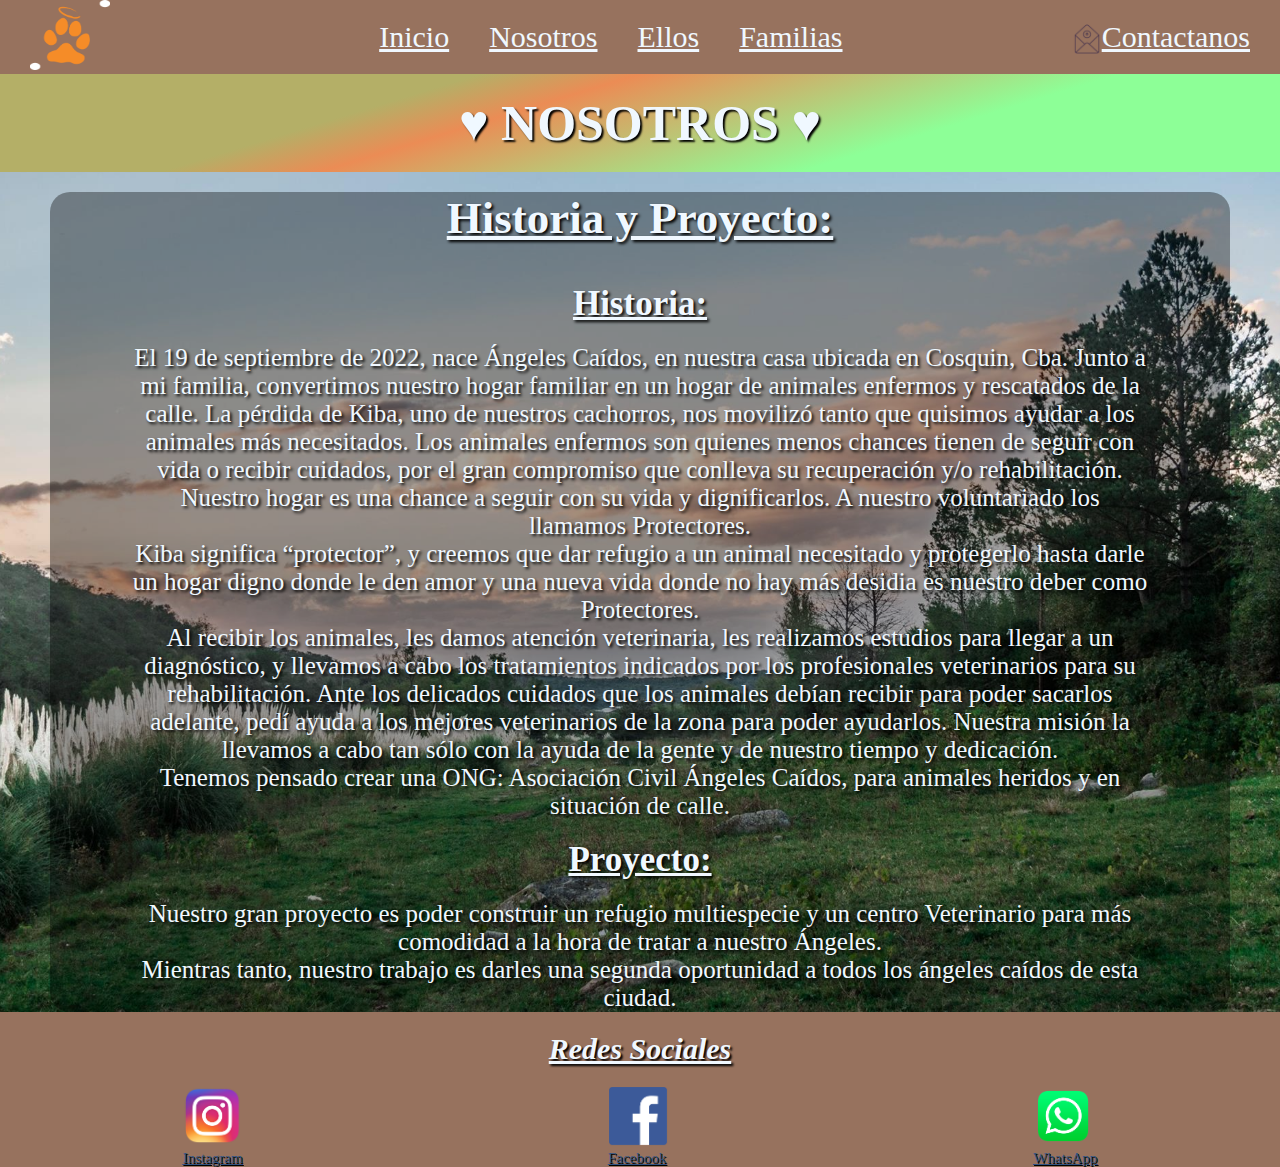
<file: pages/nosotros.html>
<!DOCTYPE html>
<html lang="en">

<head>
    <meta charset="UTF-8">
    <meta http-equiv="X-UA-Compatible" content="IE=edge">
    <meta name="viewport" content="width=device-width, initial-scale=1.0">
    <meta name="description" content="Hogar de adopcion y refugio de animales, dedicado a cuidar, curar y dar amor a todos los animales en situacion de calle">
    <meta name="keywords" content="animales, adopcion, veterinaria, refugio, canino, felino, perro, gato, adoptar">
    <title>Nosotros</title>
    <!-- BOOTSTRAP -->
    <!-- CSS only -->
    <link href="https://cdn.jsdelivr.net/npm/bootstrap@5.2.2/dist/css/bootstrap.min.css" rel="stylesheet"
        integrity="sha384-Zenh87qX5JnK2Jl0vWa8Ck2rdkQ2Bzep5IDxbcnCeuOxjzrPF/et3URy9Bv1WTRi" crossorigin="anonymous">
    <!-- JavaScript Bundle with Popper -->
    <script src="https://cdn.jsdelivr.net/npm/bootstrap@5.2.2/dist/js/bootstrap.bundle.min.js"
        integrity="sha384-OERcA2EqjJCMA+/3y+gxIOqMEjwtxJY7qPCqsdltbNJuaOe923+mo//f6V8Qbsw3"
        crossorigin="anonymous"></script>
    <link rel="preconnect" href="https://fonts.googleapis.com">
    <!-- fonts -->
    <link rel="preconnect" href="https://fonts.gstatic.com" crossorigin>
    <link href="https://fonts.googleapis.com/css2?family=Beau+Rivage&display=swap" rel="stylesheet">
    <!-- icono -->
    <link rel="icon" href="../img/angeles caidos.png">
    <link rel="stylesheet" href="../css/estilos.css">
</head>

<body id="body_grid">
    <header class="header">
        <nav class="navbar__movil navbar navbar-expand-xl">
            <div class="container-fluid">
                <a class="navbar-brand" href="../index.html"><img src="../img/angeles caidos.png" class="logo"
                        alt="Logo"></a>
                <div class="titulo_navbar">
                    <p>Angeles Caidos</p>
                </div>
                <button class="navbar-toggler" type="button" data-bs-toggle="collapse"
                    data-bs-target="#navbarSupportedContent" aria-controls="navbarSupportedContent"
                    aria-expanded="false" aria-label="Toggle navigation">
                    <span class="navbar-toggler-icon"></span>
                </button>
                <div class="collapse navbar-collapse" id="navbarSupportedContent">
                    <ul class="header__nav__ul">
                        <li class="nav-item">
                            <a class="nav__a nav-link active" aria-current="page" href="../index.html">Inicio</a>
                        </li>
                        <li class="nav-item">
                            <a class="nav__a nav-link" href="../pages/nosotros.html">Nosotros</a>
                        </li>
                        <li class="nav-item dropdown">
                            <a class="nav-link" href="../pages/ellos.html" role="button">
                                Ellos</a>
                        </li>
                        <li class="nav-item">
                            <a class="nav__a nav-link" href="../pages/familias.html">Familias</a>
                        </li>
                        <div class="contacto">
                            <a href="../pages/contactanos.html"><img src="../img/carta.png" class="carta"
                                    alt="carta"></a>
                            <a href="../pages/contactanos.html" class="nav__a nav-link contactanos">Contactanos</a>
                        </div>
                    </ul>
                </div>
            </div>
        </nav>
        <nav class="header__nav nav_famili">
            <a href="../index.html"><img src="../img/angeles caidos.png" class="logo" alt="Logo"></a>
            <ul class="header__nav__ul">
                <li><a href="../index.html" class="nav__a">Inicio</a></li>
                <li><a href="../pages/nosotros.html" class="nav__a">Nosotros</a></li>
                <li><a href="../pages/ellos.html" class="nav__a">Ellos</a></li>
                <li><a href="../pages/familias.html" class="nav__a">Familias</a></li>
            </ul>
            <div class="contacto">
                <a href="../pages/contactanos.html"><img src="../img/carta.png" class="carta" alt="carta"></a>
                <a href="../pages/contactanos.html" class="nav__a">Contactanos</a>
            </div>
        </nav>
    </header>
    <main class="main_nstr">
        <section>
            <h1 class="h1_sec">♥ NOSOTROS ♥</h1>
            <div class="div_nstr">
                <h2 class="h2_nstr">Historia y Proyecto:</h2>
                <h3 class="h3_nstr">Historia:</h3>
                <div class="text_nstr">
                    <p>El 19 de septiembre de 2022, nace Ángeles Caídos, en nuestra casa ubicada en Cosquin, Cba.
                        Junto a mi familia, convertimos nuestro hogar familiar en un hogar de animales enfermos y rescatados
                        de la calle.
                        La pérdida de Kiba, uno de nuestros cachorros, nos movilizó tanto que quisimos ayudar a los animales
                        más necesitados. Los animales enfermos son quienes menos chances tienen de seguir con vida o recibir
                        cuidados, por el gran compromiso que conlleva su recuperación y/o rehabilitación. Nuestro hogar es
                        una chance a seguir con su vida y dignificarlos.
                        A nuestro voluntariado los llamamos Protectores.</p>
                    <p>
                        Kiba significa “protector”, y creemos que dar refugio a un animal necesitado y protegerlo hasta
                        darle un hogar digno donde le den amor y una nueva vida donde no hay más desidia es nuestro deber
                        como Protectores.
                    </p>
                    <p> Al recibir los animales, les damos atención veterinaria, les realizamos estudios para llegar a un
                        diagnóstico, y llevamos a cabo los tratamientos indicados por los profesionales veterinarios para su
                        rehabilitación.
                        Ante los delicados cuidados que los animales debían recibir para poder sacarlos adelante, pedí ayuda
                        a los mejores veterinarios de la zona para poder ayudarlos.
                        Nuestra misión la llevamos a cabo tan sólo con la ayuda de la gente y de nuestro tiempo y
                        dedicación.
                    </p>
                    <p>
                        Tenemos pensado crear una ONG: Asociación Civil Ángeles Caídos, para animales heridos y en situación
                        de calle.
                    </p>
                </div>
                <h3 class="h3_nstr">Proyecto:</h3>
                <div class="text_nstr">
                    <p>
                        Nuestro gran proyecto es poder construir un refugio multiespecie y un centro Veterinario para más
                        comodidad a la hora de tratar a nuestro Ángeles.
                    </p>
                    <p>Mientras tanto, nuestro trabajo es darles una segunda oportunidad a todos los ángeles caídos de esta
                        ciudad.</p>
                    </p>
                </div>
            </div>
        </section>
    </main>
    <footer>
        <div class="footer__div">
            <h3>Redes Sociales</h3>
            <ul>
                <li>
                    <a href="https://www.instagram.com/" target="_blank"><img src="../img/insta.png"
                            alt="logo instagram">
                        <p class="footer_Text"> Instagram</p>
                    </a>
                </li>
                <li>
                    <a href="https://www.facebook.com/" target="_blank"><img src="../img/facebook .png"
                            alt="logo facebook">
                        <p class="footer_Text"> Facebook</p>
                    </a>
                </li>
                <li>
                    <a href="https://wa.me/+543541384705" target="_blank" class="wspImg"><img src="../img/wsp.png"
                            alt="logo WhatsApp" class="wspImg">
                        <p class="footer_Text"> WhatsApp </p>
                    </a>
                </li>
            </ul>
        </div>
    </footer>
</body>

</html>
</file>
<file: css/estilos.css>
.h1_sec {
  font-size: 30px;
  font-family: "Times New Roman", Times, serif;
  font-weight: bolder;
  color: aliceblue;
  text-shadow: 2px 2px 2px black;
  text-align: center;
  padding: 20px;
  background: rgb(187, 74, 74);
  background: linear-gradient(163deg, rgb(180, 175, 103) 30%, rgb(235, 140, 85) 40%, rgb(141, 255, 151) 70%);
  margin: 0;
}

.main_nstr .div_nstr .h2_nstr {
  display: flex;
  justify-content: center;
  text-decoration: underline;
}

* {
  margin: 0;
  padding: 0;
}

#body_grid {
  display: grid;
  grid-template-columns: 1fr;
  grid-template-rows: auto auto auto;
}

#body_grid_familia {
  display: grid;
  grid-template-columns: 1fr;
  grid-template-rows: auto;
}

#main_familia {
  background-image: url(../img/map\ y\ vidio.jpg);
  background-position: center;
  background-size: cover;
  background-repeat: no-repeat;
  padding-top: 20px;
}

/* responsive */
/*tablets*/
@media screen and (min-width: 768px) {
  #body_grid {
    display: grid;
    grid-template-columns: 1fr;
    grid-template-rows: auto auto auto;
  }
}
.header__nav {
  display: none;
}

.navbar__movil {
  display: block;
  background-color: #97725E;
}
.navbar__movil .container-fluid .logo {
  height: 70px;
  width: 80px;
}
.navbar__movil .titulo_navbar {
  display: block;
  margin-bottom: -1rem;
  font-size: 30px;
  font-family: "Beau Rivage", cursive;
  color: aliceblue;
  text-shadow: 2px 2px 2px black;
}
.navbar__movil div .header__nav__ul {
  display: flex;
  flex-direction: column;
  align-items: center;
  list-style: none;
  font-size: 25px;
  justify-self: center;
}
.navbar__movil div .header__nav__ul .nav-item {
  margin-bottom: 10px;
}

.contacto {
  display: flex;
  justify-self: center;
  right: 30px;
}
.contacto .contactanos {
  display: block;
}
.contacto .carta {
  display: none;
}

@media screen and (min-width: 768px) {
  .header__nav {
    display: none;
  }
  .navbar__movil {
    display: block;
    background-color: #97725E;
  }
  .navbar__movil .logo {
    height: 70px;
    width: 80px;
  }
  .navbar__movil .titulo_navbar {
    display: block;
    margin-bottom: -1rem;
    font-size: 60px;
    font-family: "Beau Rivage", cursive;
    color: aliceblue;
    text-shadow: 2px 2px 2px black;
  }
  .navbar__movil div .header__nav__ul {
    display: flex;
    flex-direction: column;
    align-items: center;
    list-style: none;
    font-size: 25px;
    justify-self: center;
  }
  .navbar__movil div .header__nav__ul .nav-item {
    margin-bottom: 10px;
  }
  .contacto {
    display: flex;
    justify-self: center;
    right: 30px;
  }
  .contacto .contactanos {
    display: block;
  }
  .contacto .carta {
    display: none;
  }
}
@media (min-width: 1028px) {
  .navbar__movil {
    display: none;
  }
  .header__nav {
    display: flex;
    align-items: center;
    background-color: #97725E;
    position: fixed;
    width: 100%;
    justify-content: space-between;
    font-family: "Times New Roman", Times, serif;
  }
  .header__nav .logo {
    height: 70px;
    width: 80px;
    position: relative;
    left: 30px;
  }
  .header__nav .header__nav__ul {
    display: flex;
    align-items: center;
    flex-direction: row;
    margin: 0%;
    font-size: 30px;
    font-family: "Times New Roman", Times, serif;
  }
  .header__nav .header__nav__ul {
    display: flex;
    align-items: center;
    flex-direction: row;
    margin: 0%;
    font-size: 30px;
    font-family: "Times New Roman", Times, serif;
  }
  .header__nav .header__nav__ul .nav__a {
    text-decoration: line;
    color: aliceblue;
  }
  .header__nav .header__nav__ul .nav__a:hover {
    color: #F49F0A;
  }
  .header__nav .header__nav__ul li {
    list-style: none;
    margin-left: 40px;
  }
  .header__nav .header__nav__ul li ul {
    display: none;
    position: absolute;
    padding: 10px 0 10px 0;
  }
  .header__nav .contacto {
    font-size: 30px;
    display: flex;
    position: relative;
    right: 30px;
    color: aliceblue;
  }
  .header__nav .contacto .carta {
    display: block;
    height: 30px;
    position: relative;
    top: 4px;
  }
  .header__nav .contacto .nav__a {
    color: aliceblue;
  }
  .header__nav .contacto .nav__a:hover {
    color: #F49F0A;
  }
}
.section__contacto {
  background-image: url(../img/gatoperro.jpg);
  background-repeat: no-repeat;
  background-size: cover;
  background-position: center;
}
.section__contacto .formularioRegistro {
  display: flex;
  justify-content: center;
  align-items: center;
  height: 100vh;
}
.section__contacto .formularioRegistro .formulario {
  background-color: rgba(244, 158, 10, 0.4117647059);
  width: 100%;
  max-width: 400px;
  border-radius: 8px;
  padding: 20px 40px;
  box-shadow: 0 70px 70px rgba(0, 0, 0, 0.2);
  font-size: 10px;
}
.section__contacto .formularioRegistro .formulario .title {
  text-align: center;
  text-shadow: 2px 2px 1px white;
  font-style: italic;
  font-size: 50px;
  margin-bottom: 50px;
}
.section__contacto .formularioRegistro .formulario .inputContainer {
  position: relative;
  width: 90%;
  height: 45px;
  margin-bottom: 17px;
}
.section__contacto .formularioRegistro .formulario .inputContainer .input {
  position: absolute;
  top: 8px;
  left: 0px;
  width: 100%;
  height: 100%;
  border: 1px solid #dadce0;
  border-radius: 7px;
  font-size: 16px;
  padding: 0 20px;
  outline: none;
  background: none;
  z-index: 1;
}
.section__contacto .formularioRegistro .formulario .inputContainer .input::placeholder {
  color: transparent;
}
.section__contacto .formularioRegistro .formulario .inputContainer .input:focus + .label {
  top: -8px;
  left: 3px;
  z-index: 10;
  font-weight: 20px;
  font-size: 14px;
  color: black;
}
.section__contacto .formularioRegistro .formulario .inputContainer .input:focus {
  margin-bottom: 20px;
  border: 2px solid black;
}
.section__contacto .formularioRegistro .formulario .inputContainer .input:not(:placeholder-shown) + .label {
  top: -8px;
  left: 3px;
  z-index: 10;
  font-weight: 20px;
  font-size: 14px;
}
.section__contacto .formularioRegistro .formulario .inputContainer .label {
  position: absolute;
  top: 15px;
  left: 15px;
  padding: 0 4px;
  background-color: rgba(255, 255, 255, 0);
  color: #282828;
  font-size: 16px;
  font-weight: bolder;
  transition: 0.5s;
  z-index: 0;
}
.section__contacto .formularioRegistro .formulario .submitBtn {
  display: block;
  margin-left: auto;
  padding: 15px 30px;
  border: none;
  background-color: rgba(0, 0, 0, 0.452);
  color: white;
  border-radius: 6px;
  cursor: pointer;
  font-size: 16px;
  margin-left: auto;
  margin-right: auto;
  margin-top: 30px;
}
.section__contacto .formularioRegistro .formulario .submitBtn:hover {
  background-color: black;
  transform: translateY(-2px);
}

.tituloFoto {
  display: none;
}

.article1 {
  justify-content: space-around;
}

.text {
  display: grid;
  justify-content: space-around;
  text-align: center;
  font-size: 20px;
  padding: 40px;
  text-shadow: 2px 2px 2px black;
  color: aliceblue;
  font-family: "Times New Roman", Times, serif;
}

.text1 {
  background-image: url(../img/Perros-con-sed.jpg);
  background-size: cover;
  background-position: center;
}

.text2 {
  background-image: url(../img/79.jpg);
  background-size: cover;
  background-position: inherit;
}

.text3 {
  background-image: url(../img/map\ y\ vidio.jpg);
  background-size: cover;
  background-position: center;
}

.text_M {
  background-color: rgba(0, 0, 0, 0.1568627451);
  border-radius: 2rem;
}

.h2_movil {
  font-size: 40px;
  font-weight: lighter;
  text-decoration: underline;
}

@media screen and (min-width: 768px) {
  .tituloFoto {
    display: none;
  }
  .article1 {
    justify-content: space-around;
  }
  .text {
    display: grid;
    justify-content: space-around;
    text-align: center;
    font-size: 30px;
    padding: 30px;
    font-style: italic;
    text-shadow: 2px 2px 2px black;
    color: aliceblue;
    font-weight: bolder;
  }
  .text1 {
    background-image: url(../img/Perros-con-sed.jpg);
    background-size: cover;
  }
  .text2 {
    background-image: url(../img/79.jpg);
    background-size: cover;
  }
  .text3 {
    background-image: url(../img/map\ y\ vidio.jpg);
    background-size: cover;
  }
  .text_M {
    background-color: rgba(0, 0, 0, 0.1568627451);
    border-radius: 2rem;
  }
  .h2_movil {
    font-size: 40px;
    font-weight: lighter;
    text-decoration: underline;
  }
}
@media (min-width: 1028px) {
  .tituloFoto {
    display: block;
  }
  .article1 {
    justify-content: space-around;
    padding-top: 70px;
  }
  h1 {
    font-size: 100px;
    font-family: "Beau Rivage", cursive;
    font-weight: lighter;
    color: aliceblue;
    text-shadow: 2px 2px 2px black;
  }
  .parallax1 {
    background-image: url(../img/MNS65LIB3ZENJJKREPXJQFF4AQ.jpg);
    height: 100%;
    display: flex;
    justify-content: center;
  }
  .parallax2 {
    background-image: url(../img/adopta.jpg);
  }
  .parallax3 {
    background-image: url(../img/IUMFOSNWHZACPJRM35WJGML76Q.jpg);
  }
  .parallax {
    background-attachment: fixed;
    background-size: cover;
    background-position: center center;
    background-repeat: no-repeat;
    padding: 40vh 0 40vh 0;
  }
  .text {
    display: flex;
    justify-content: space-around;
    text-align: center;
    background: rgb(0, 212, 255);
    background: linear-gradient(163deg, rgb(0, 212, 255) 30%, rgb(12, 49, 255) 51%, rgb(143, 160, 255) 67%);
    font-size: 30px;
    padding: 30px;
    font-style: italic;
  }
  .h2_movil {
    text-decoration: underline;
    padding-bottom: 20px;
    font-size: 80px;
  }
  .h2 {
    text-decoration: underline;
    padding-bottom: 20px;
    font-size: 80px;
  }
  h3 {
    text-decoration: underline;
    padding: 20px 0 20px 0;
    font-size: 25px;
    font-style: italic;
    display: flex;
    justify-content: center;
  }
  .text_M {
    color: #000;
    text-shadow: none;
    font-family: "Times New Roman", Times, serif;
  }
  .text3 {
    display: flex;
    justify-content: space-around;
    background-image: none;
    background: rgb(0, 212, 255);
    background: linear-gradient(163deg, rgb(0, 212, 255) 30%, rgb(12, 49, 255) 51%, rgb(143, 160, 255) 67%);
  }
  .text3 p {
    padding: 5px;
  }
}
footer {
  display: block;
  background-color: #97725E;
}
footer div ul {
  display: flex;
  list-style: none;
  justify-content: space-around;
  padding: 0;
}
footer div ul img {
  height: 35px;
  width: 35px;
}
footer div ul .footer_Text {
  display: none;
}
footer div h3 {
  text-align: center;
  font-size: 20px;
  font-style: italic;
  text-shadow: 2px 2px 2px black;
  color: aliceblue;
  margin: 0;
}

/* Footer */
@media screen and (min-width: 768px) {
  footer {
    display: block;
    background-color: #97725E;
  }
  footer div ul {
    display: flex;
    list-style: none;
    justify-content: space-around;
    padding: 0;
  }
  footer div ul img {
    height: 45px;
    width: 45px;
  }
  footer div h3 {
    font-size: 25px;
  }
  .footer_Text {
    display: none;
  }
}
@media (min-width: 1028px) {
  footer {
    background-color: #97725E;
    margin: 0px;
  }
  footer div ul {
    display: flex;
    align-items: center;
    font-size: 15px;
    justify-content: space-around;
  }
  footer div ul li a .footer_Text {
    display: block;
    color: rgb(49, 85, 131);
    text-decoration: underline;
    text-shadow: 1px 1px 0px black;
  }
  footer div ul li a img {
    height: 60px;
    width: 60px;
  }
  footer div h3 {
    text-align: center;
    font-size: 30px;
    font-style: italic;
    text-shadow: 2px 2px 2px black;
    color: aliceblue;
    margin: 0;
  }
}
.h2_famili {
  text-decoration: underline;
  font-family: "Beau Rivage", cursive;
  color: aliceblue;
  text-shadow: 2px 2px 2px black;
  font-size: 40px;
  font-style: italic;
  text-align: center;
}

.c1 {
  padding: 40px;
}

.c2 {
  padding: 40px;
}

.c3 {
  padding: 40px;
}

.c4 {
  padding: 40px;
}

@media (min-width: 1028px) {
  @-webkit-keyframes tracking-in-contract-bck-top {
    0% {
      letter-spacing: 1em;
      -webkit-transform: translateZ(400px) translateY(-300px);
      transform: translateZ(400px) translateY(-300px);
      opacity: 0;
    }
    40% {
      opacity: 0.6;
    }
    100% {
      -webkit-transform: translateZ(0) translateY(0);
      transform: translateZ(0) translateY(0);
      opacity: 1;
    }
  }
  @keyframes tracking-in-contract-bck-top {
    0% {
      letter-spacing: 1em;
      -webkit-transform: translateZ(400px) translateY(-300px);
      transform: translateZ(400px) translateY(-300px);
      opacity: 0;
    }
    40% {
      opacity: 0.6;
    }
    100% {
      -webkit-transform: translateZ(0) translateY(0);
      transform: translateZ(0) translateY(0);
      opacity: 1;
    }
  }
  .cont_1 {
    display: grid;
    grid-template-areas: "c1 c2 c3" "c4 c1 c2" "c3 c4 c2";
    grid-template-columns: auto auto auto;
    grid-template-rows: auto auto auto;
    padding: 40px;
  }
  #main_familia {
    background-image: url(../img/map\ y\ vidio.jpg);
    background-position: center;
    background-size: cover;
    background-repeat: no-repeat;
    padding-top: 20px;
  }
  .carousel {
    -webkit-animation: tracking-in-contract-bck-top 4s cubic-bezier(0.215, 0.61, 0.355, 1) both;
    animation: tracking-in-contract-bck-top 4s cubic-bezier(0.215, 0.61, 0.355, 1) both;
  }
  .nav_famili {
    display: flex;
    position: static;
  }
  .h2_famili {
    font-family: "Beau Rivage", cursive;
    color: aliceblue;
    text-shadow: 2px 2px 2px black;
    font-size: 60px;
  }
}
.card {
  position: static;
  background-color: rgb(247, 183, 131);
  box-shadow: 12px 12px 24px;
}
.card .card-title {
  display: flex;
  position: relative;
  color: #000;
  font-family: "Times New Roman", Times, serif;
  justify-content: center;
  font-size: 40px;
}
.card .card-title:hover {
  color: green;
}
.card .card-text {
  display: flex;
  color: #000;
  font-family: "Times New Roman", Times, serif;
  text-align: center;
  font-size: 20px;
}
.card .card-footer {
  background-color: beige;
}
.card .card-footer .text-muted {
  display: flex;
  color: #000;
  font-family: "Times New Roman", Times, serif;
  justify-content: center;
}

@media screen and (min-width: 768px) {
  .h1_sec {
    font-size: 40px;
  }
  .card-group {
    background: rgb(243, 121, 121);
    background: linear-gradient(163deg, rgb(245, 176, 119) 30%, rgb(145, 95, 72) 51%, rgb(245, 204, 68) 67%);
  }
  .card-group .card {
    position: static;
    margin: 20px;
    background-color: rgb(247, 183, 131);
    box-shadow: 12px 12px 24px;
  }
  .card-group .card .card-title {
    display: flex;
    position: relative;
    color: #000;
    font-family: "Times New Roman", Times, serif;
    justify-content: center;
    font-size: 40px;
  }
  .card-group .card .card-title:hover {
    color: green;
  }
  .card-group .card .card-text {
    display: flex;
    color: #000;
    font-family: "Times New Roman", Times, serif;
    text-align: center;
    font-size: 20px;
  }
  .card-group .card .card-footer {
    background-color: beige;
  }
  .card-group .card .card-footer .text-muted {
    display: flex;
    color: #000;
    font-family: "Times New Roman", Times, serif;
    justify-content: center;
  }
}
@media (min-width: 1028px) {
  @-webkit-keyframes bounce-in-top {
    0% {
      -webkit-transform: translateY(-500px);
      transform: translateY(-500px);
      -webkit-animation-timing-function: ease-in;
      animation-timing-function: ease-in;
      opacity: 0;
    }
    38% {
      -webkit-transform: translateY(0);
      transform: translateY(0);
      -webkit-animation-timing-function: ease-out;
      animation-timing-function: ease-out;
      opacity: 1;
    }
    55% {
      -webkit-transform: translateY(-65px);
      transform: translateY(-65px);
      -webkit-animation-timing-function: ease-in;
      animation-timing-function: ease-in;
    }
    72% {
      -webkit-transform: translateY(0);
      transform: translateY(0);
      -webkit-animation-timing-function: ease-out;
      animation-timing-function: ease-out;
    }
    81% {
      -webkit-transform: translateY(-28px);
      transform: translateY(-28px);
      -webkit-animation-timing-function: ease-in;
      animation-timing-function: ease-in;
    }
    90% {
      -webkit-transform: translateY(0);
      transform: translateY(0);
      -webkit-animation-timing-function: ease-out;
      animation-timing-function: ease-out;
    }
    95% {
      -webkit-transform: translateY(-8px);
      transform: translateY(-8px);
      -webkit-animation-timing-function: ease-in;
      animation-timing-function: ease-in;
    }
    100% {
      -webkit-transform: translateY(0);
      transform: translateY(0);
      -webkit-animation-timing-function: ease-out;
      animation-timing-function: ease-out;
    }
  }
  @keyframes bounce-in-top {
    0% {
      -webkit-transform: translateY(-500px);
      transform: translateY(-500px);
      -webkit-animation-timing-function: ease-in;
      animation-timing-function: ease-in;
      opacity: 0;
    }
    38% {
      -webkit-transform: translateY(0);
      transform: translateY(0);
      -webkit-animation-timing-function: ease-out;
      animation-timing-function: ease-out;
      opacity: 1;
    }
    55% {
      -webkit-transform: translateY(-65px);
      transform: translateY(-65px);
      -webkit-animation-timing-function: ease-in;
      animation-timing-function: ease-in;
    }
    72% {
      -webkit-transform: translateY(0);
      transform: translateY(0);
      -webkit-animation-timing-function: ease-out;
      animation-timing-function: ease-out;
    }
    81% {
      -webkit-transform: translateY(-28px);
      transform: translateY(-28px);
      -webkit-animation-timing-function: ease-in;
      animation-timing-function: ease-in;
    }
    90% {
      -webkit-transform: translateY(0);
      transform: translateY(0);
      -webkit-animation-timing-function: ease-out;
      animation-timing-function: ease-out;
    }
    95% {
      -webkit-transform: translateY(-8px);
      transform: translateY(-8px);
      -webkit-animation-timing-function: ease-in;
      animation-timing-function: ease-in;
    }
    100% {
      -webkit-transform: translateY(0);
      transform: translateY(0);
      -webkit-animation-timing-function: ease-out;
      animation-timing-function: ease-out;
    }
  }
  .h1_sec {
    font-size: 50px;
  }
  .card-group {
    background: rgb(243, 121, 121);
    background: linear-gradient(163deg, rgb(245, 176, 119) 30%, rgb(145, 95, 72) 51%, rgb(245, 204, 68) 67%);
  }
  .card-group .card {
    -webkit-animation: bounce-in-top 2s both;
    animation: bounce-in-top 1.5s both;
    position: static;
    margin: 100px;
    background-color: rgb(247, 183, 131);
    box-shadow: 12px 12px 24px;
  }
  .card-group .card .card-title {
    display: flex;
    position: relative;
    color: #000;
    font-family: "Times New Roman", Times, serif;
    justify-content: center;
    font-size: 40px;
  }
  .card-group .card .card-title:hover {
    color: green;
  }
  .card-group .card .card-text {
    display: flex;
    color: #000;
    font-family: "Times New Roman", Times, serif;
    text-align: center;
    font-size: 20px;
  }
  .card-group .card .card-footer {
    background-color: beige;
  }
  .card-group .card .card-footer .text-muted {
    display: flex;
    color: #000;
    font-family: "Times New Roman", Times, serif;
    justify-content: center;
  }
  .card:nth-child(1) {
    animation-delay: 0.4s;
  }
  .card:nth-child(2) {
    animation-delay: 0.8s;
  }
  .card:nth-child(3) {
    animation-delay: 1.2s;
  }
}
.main_nstr {
  background-image: url(../img/paisaje.jpg);
  background-repeat: no-repeat;
  background-position: center;
  background-size: cover;
}
.main_nstr .div_nstr {
  color: aliceblue;
  font-family: "Times New Roman", Times, serif;
  margin: 0 50px;
  background-color: rgba(0, 0, 0, 0.356);
  text-shadow: 2px 2px 3px black;
  border-radius: 20px;
}
.main_nstr .div_nstr .h2_nstr {
  font-size: 25px;
  padding-bottom: 20px;
  margin-top: 20px;
}
.main_nstr .div_nstr .h3_nstr {
  font-size: 22px;
  text-align: center;
  text-decoration: underline;
}
.main_nstr .div_nstr .text_nstr {
  display: block;
  text-align: center;
  margin: 0 40px;
  font-size: 18px;
}

@media screen and (min-width: 768px) {
  .main_nstr .div_nstr .h2_nstr {
    font-size: 35px;
  }
  .main_nstr .div_nstr .h3_nstr {
    font-size: 30px;
  }
  .main_nstr .div_nstr .text_nstr {
    margin: 0 100px;
    font-size: 22px;
  }
}
@media (min-width: 1028px) {
  .main_nstr .div_nstr .h2_nstr {
    font-size: 45px;
  }
  .main_nstr .div_nstr .h3_nstr {
    font-size: 35px;
    font-style: normal;
  }
  .main_nstr .div_nstr .text_nstr {
    font-size: 25px;
    margin: 0 80px;
  }
}

/*# sourceMappingURL=estilos.css.map */
</file>
